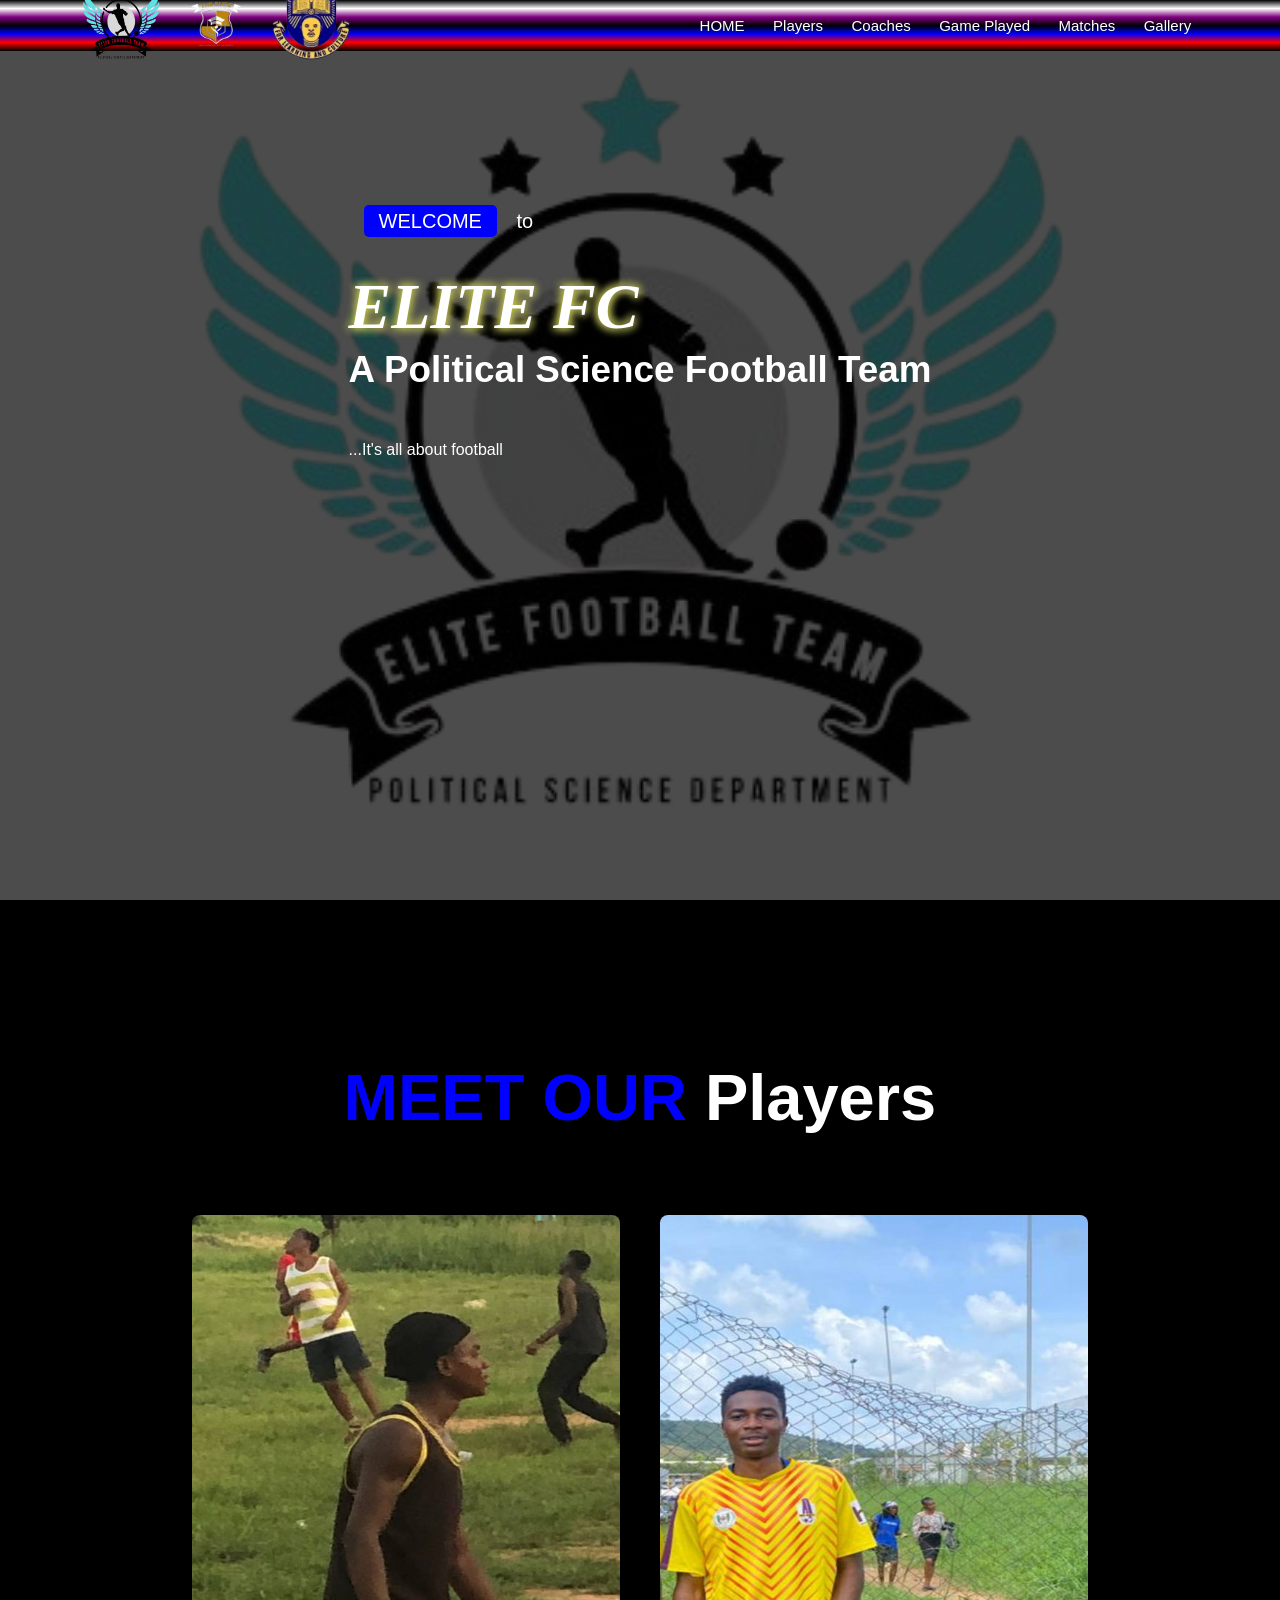
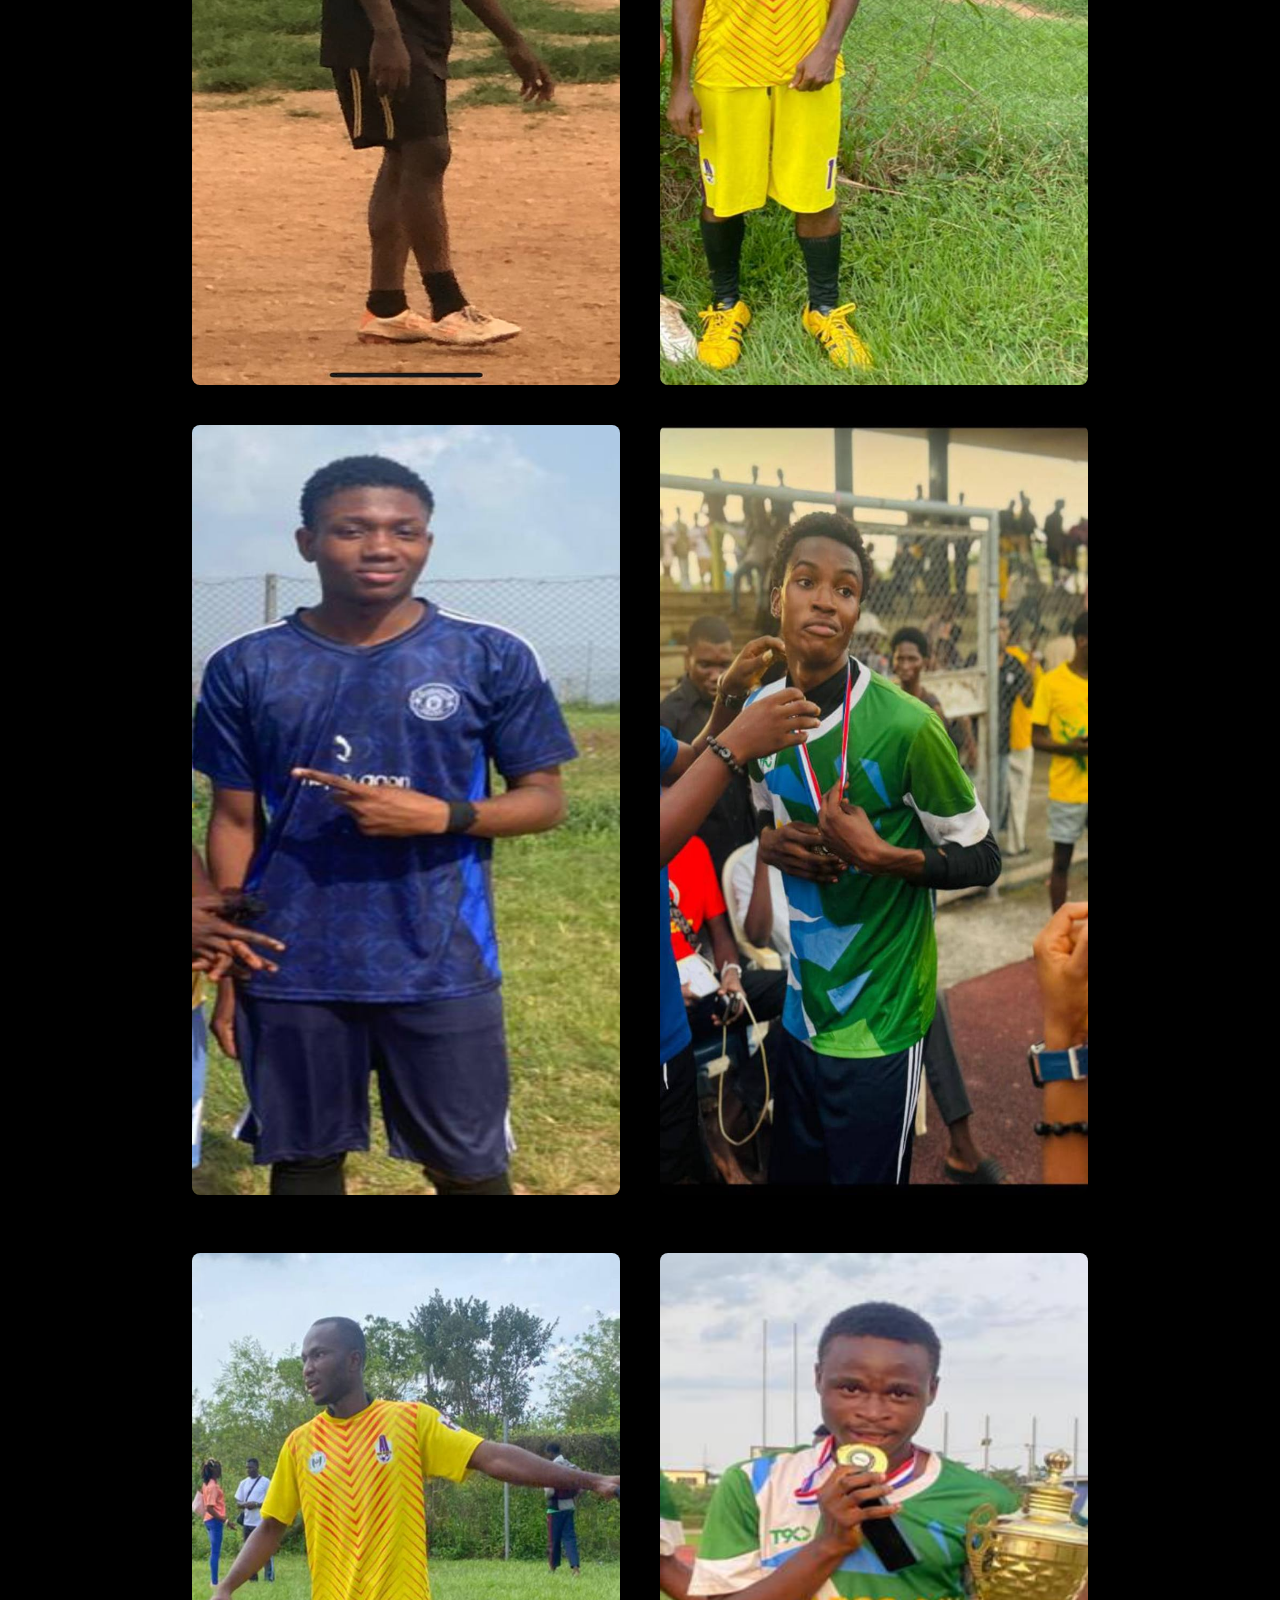
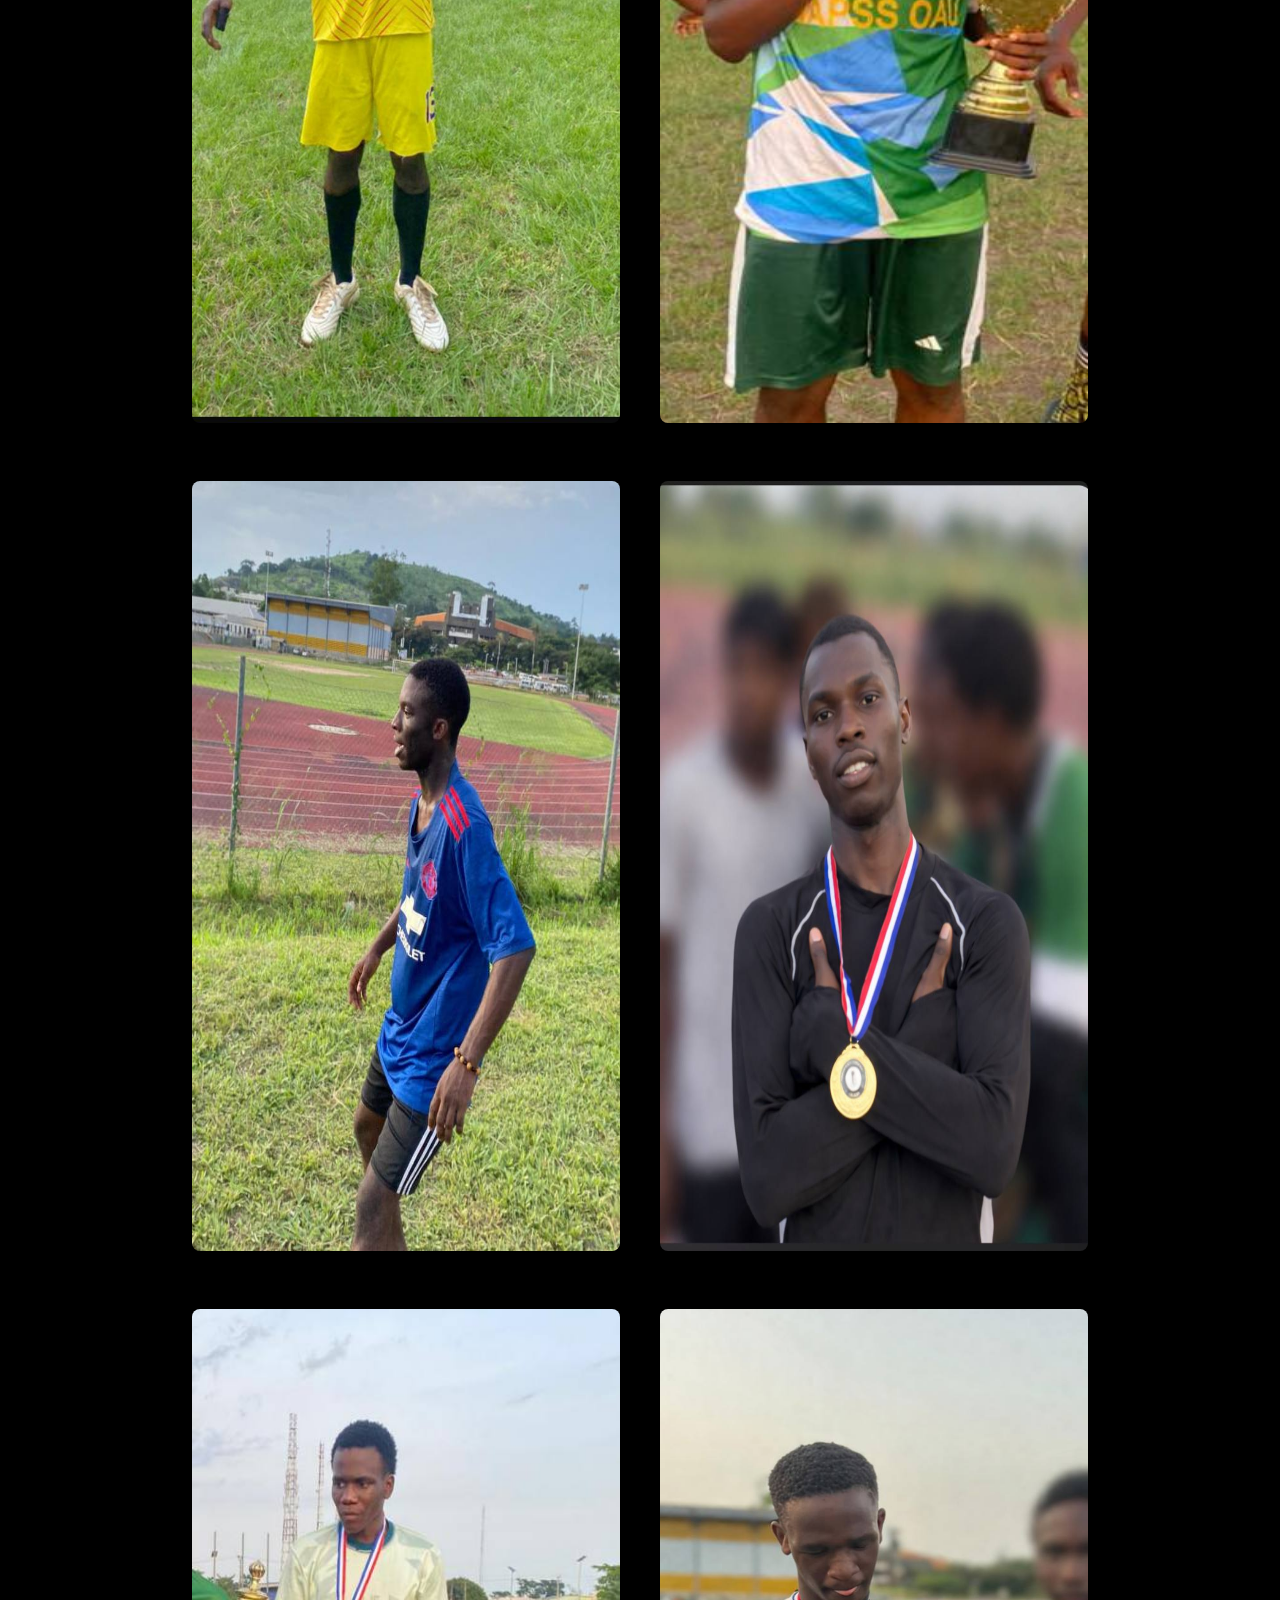
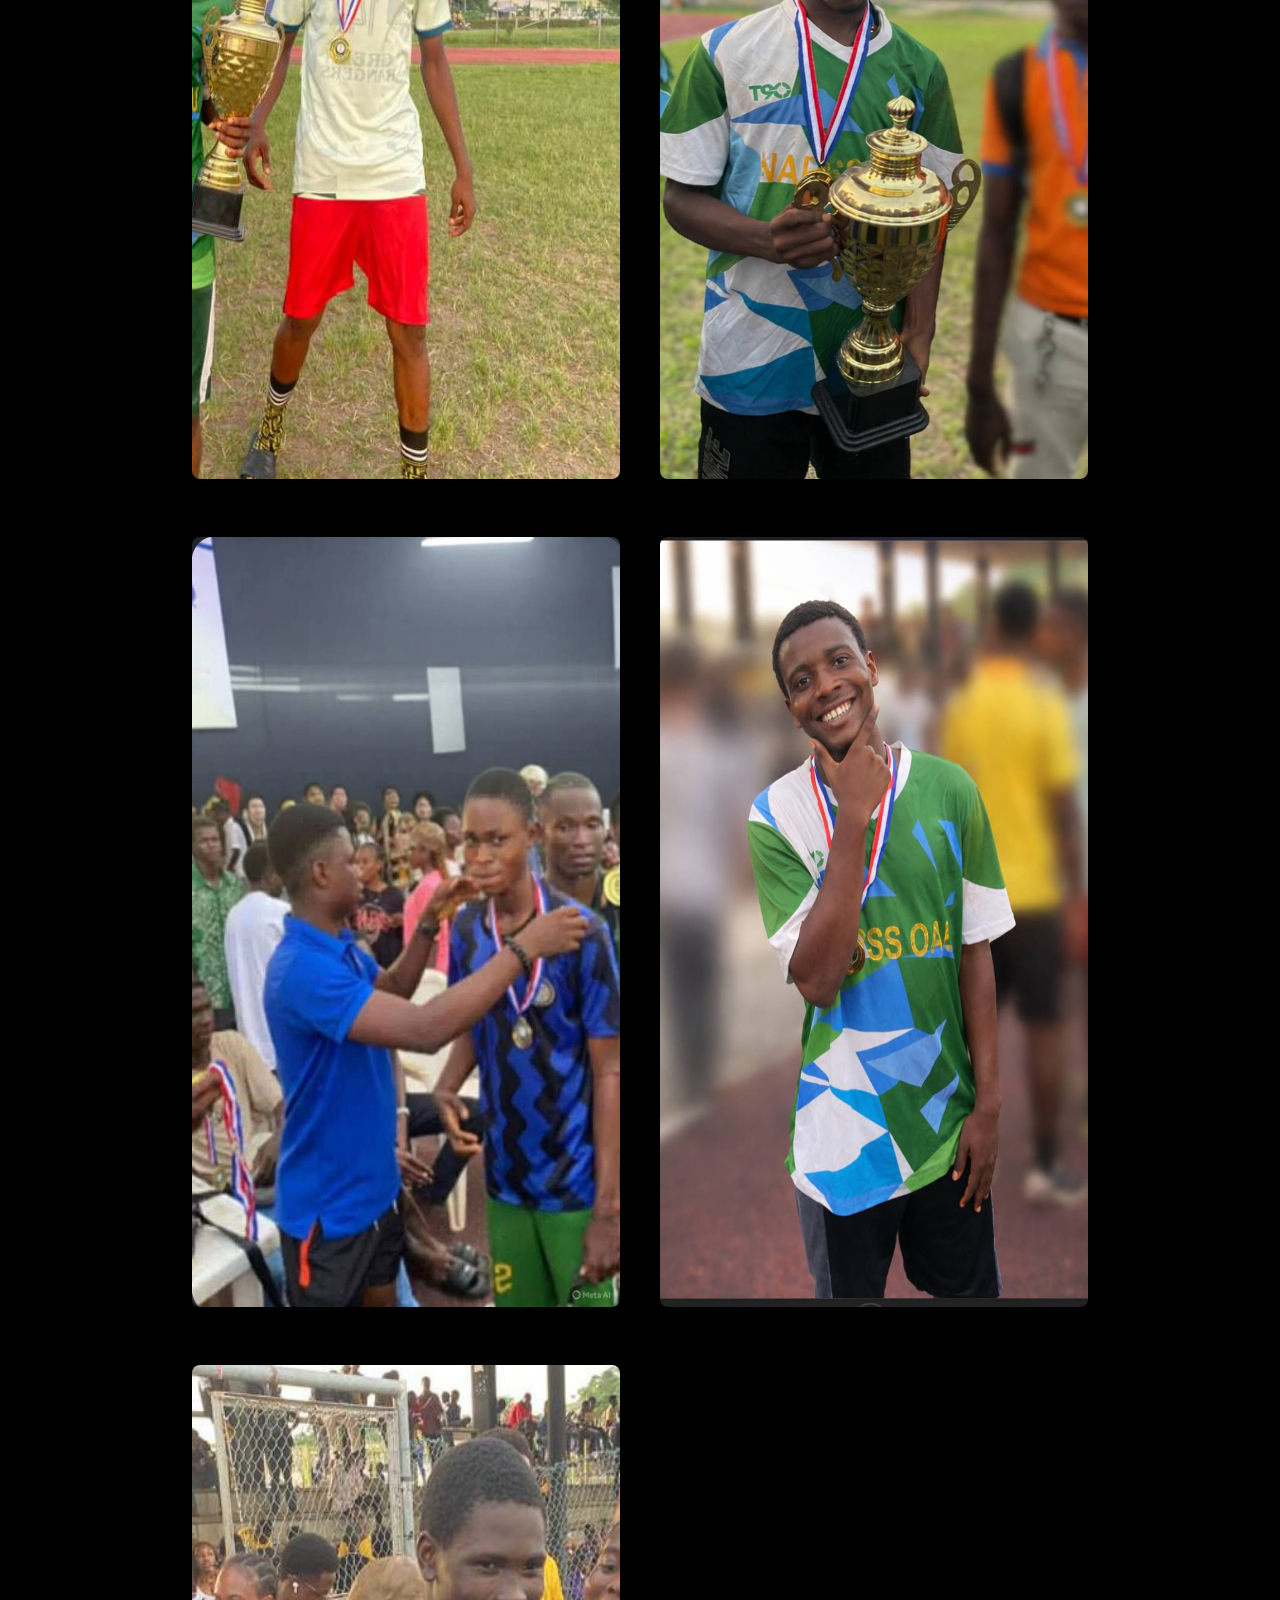
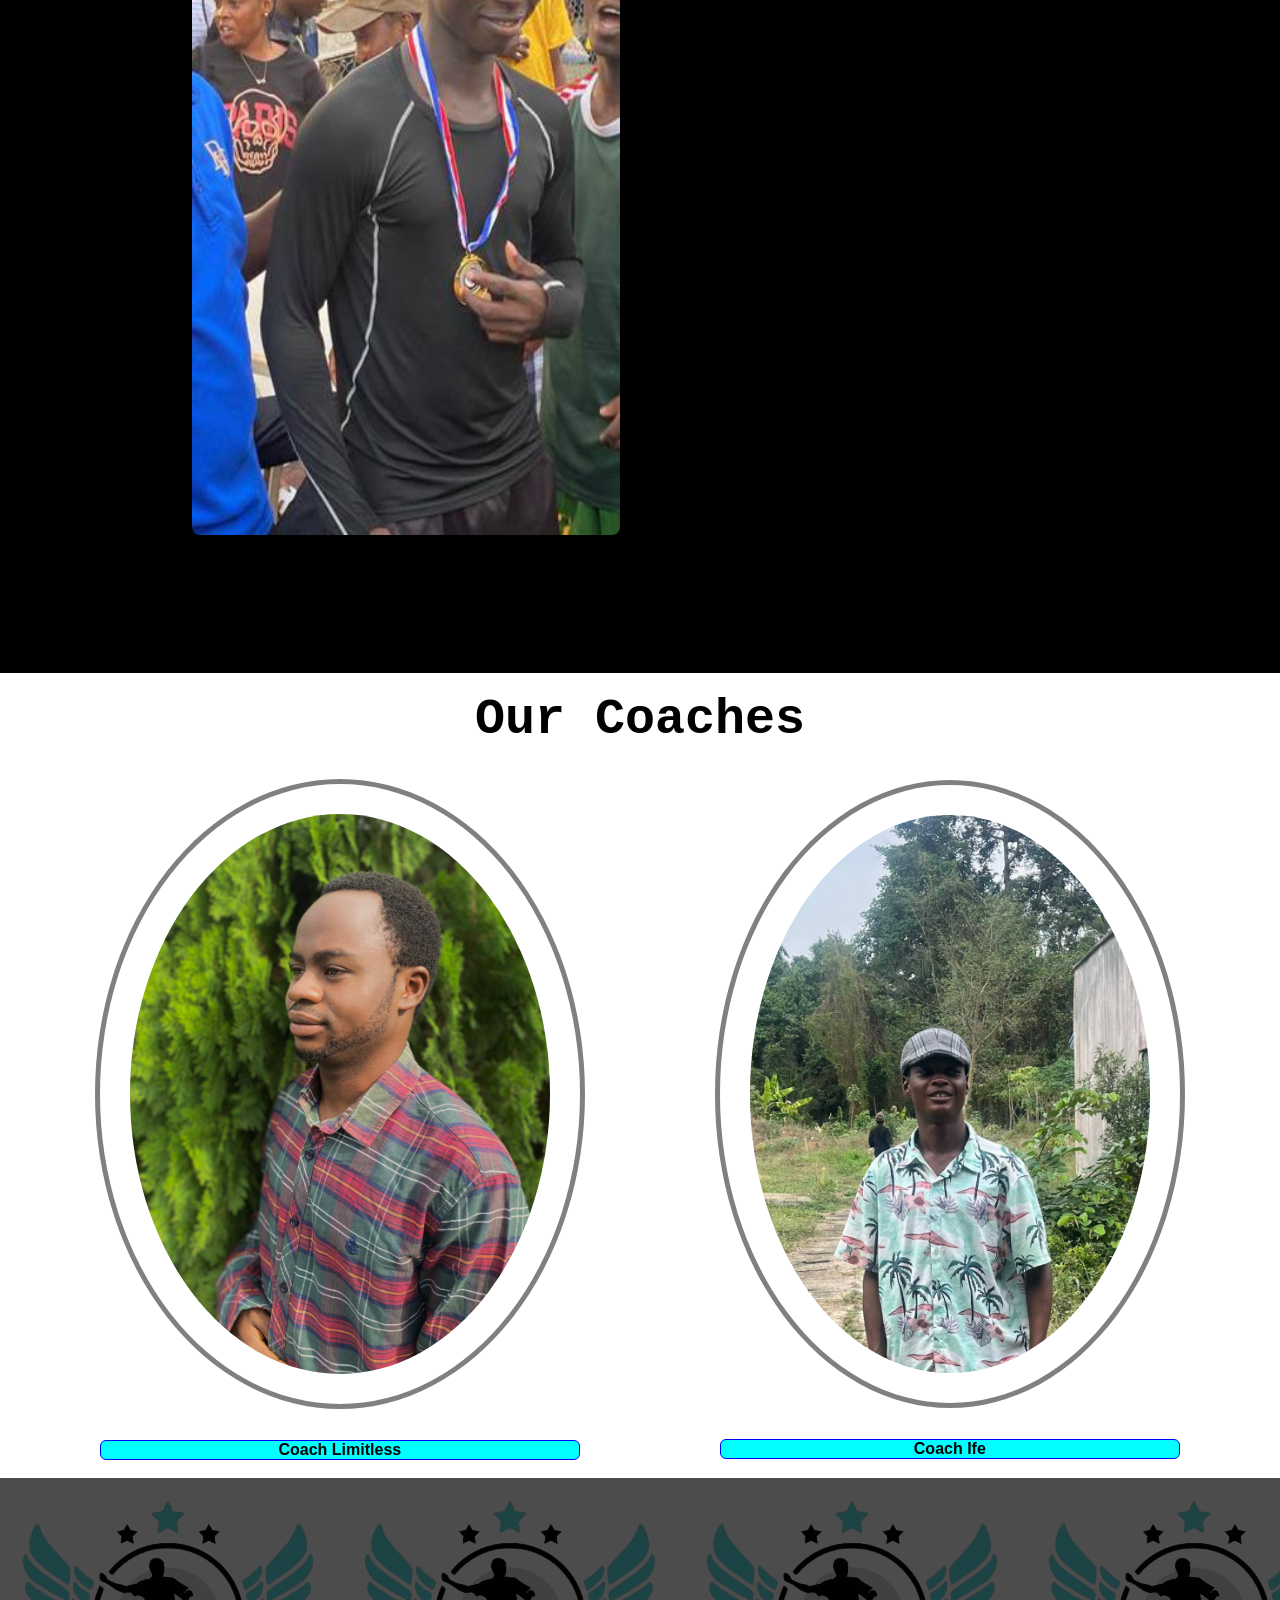
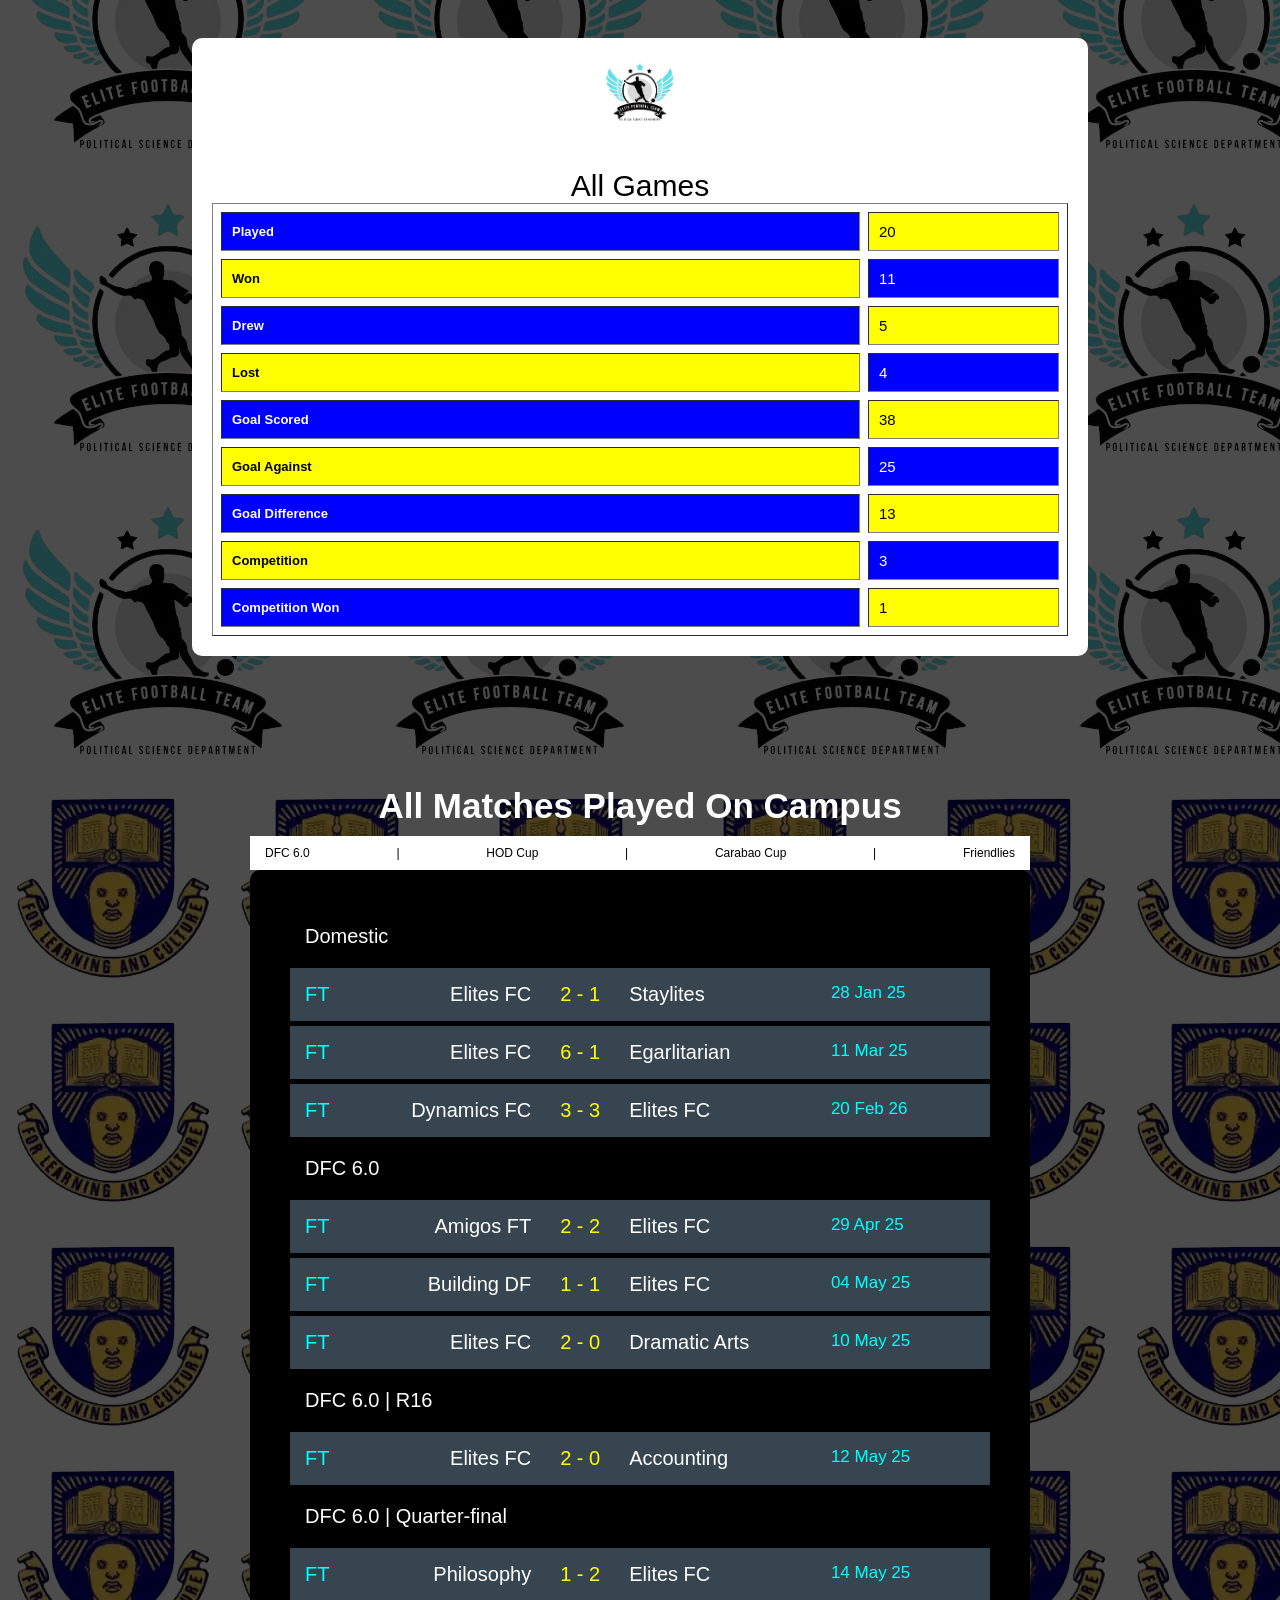
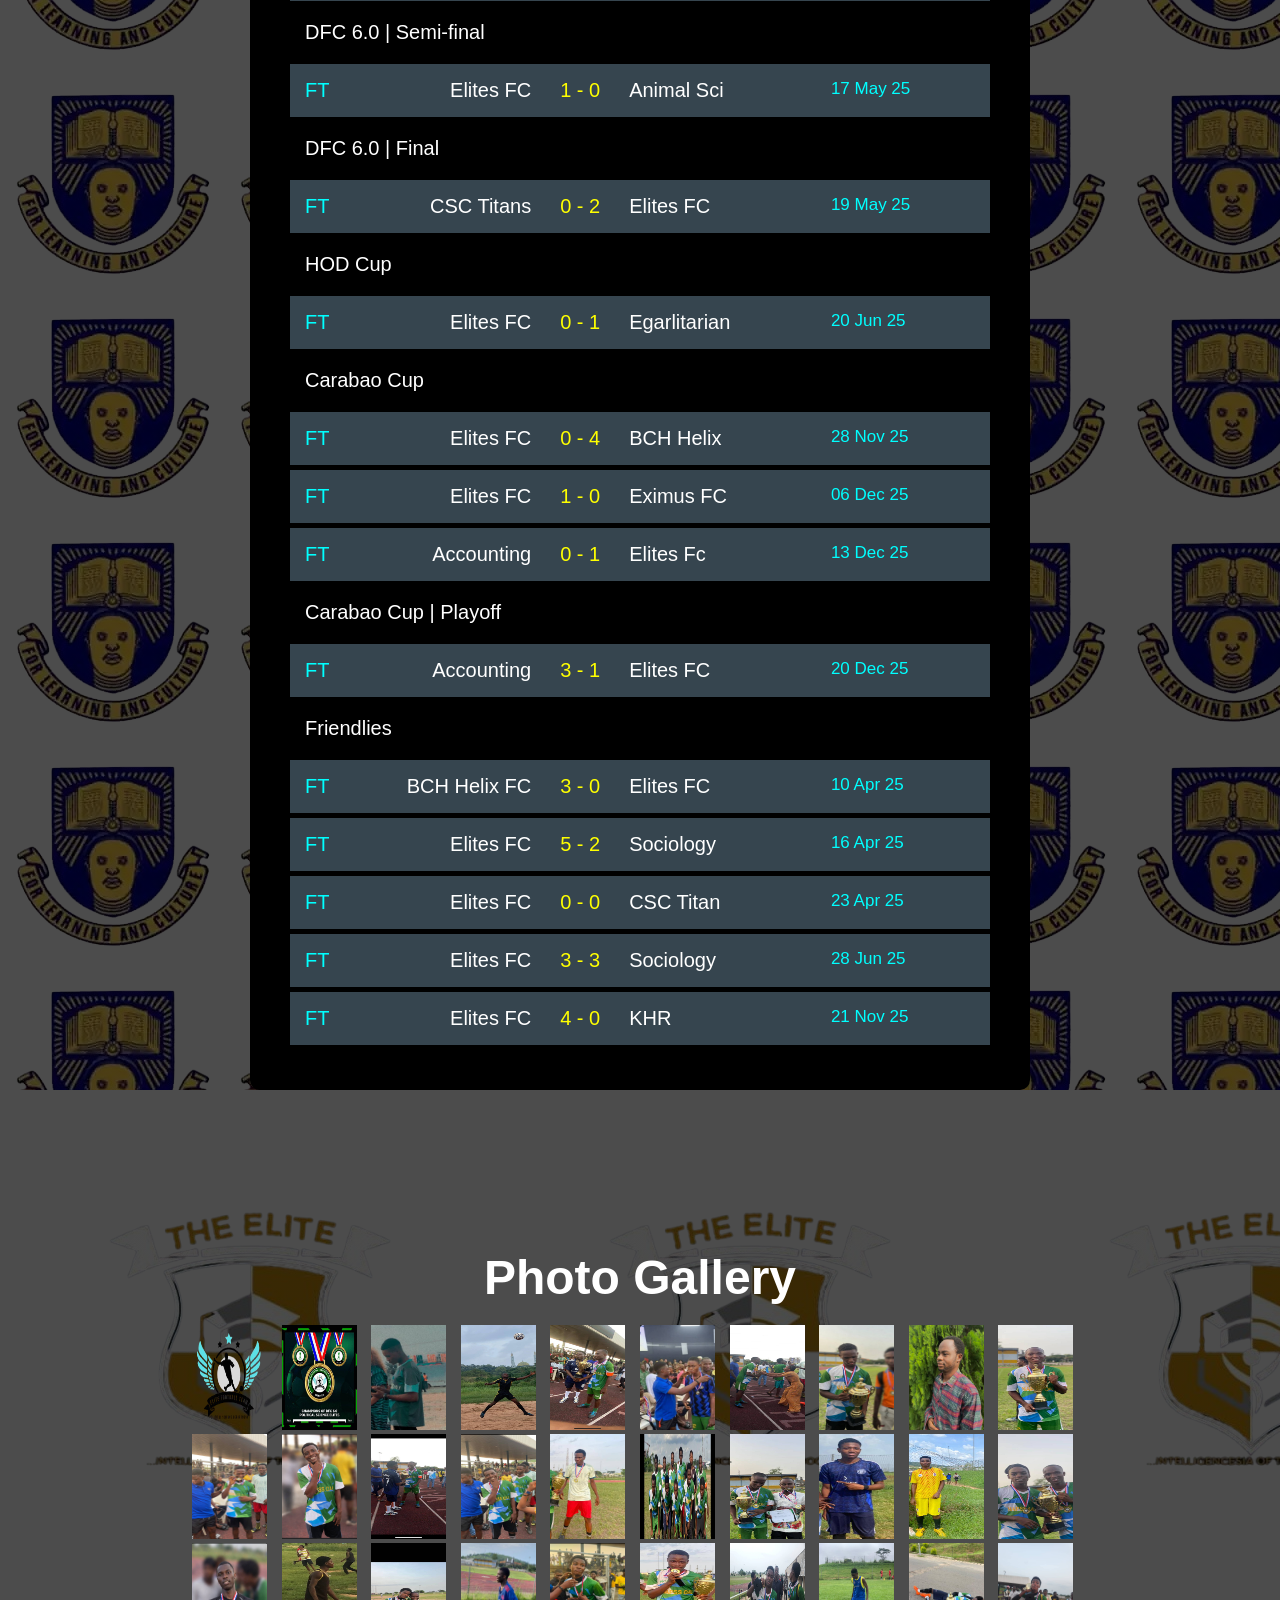
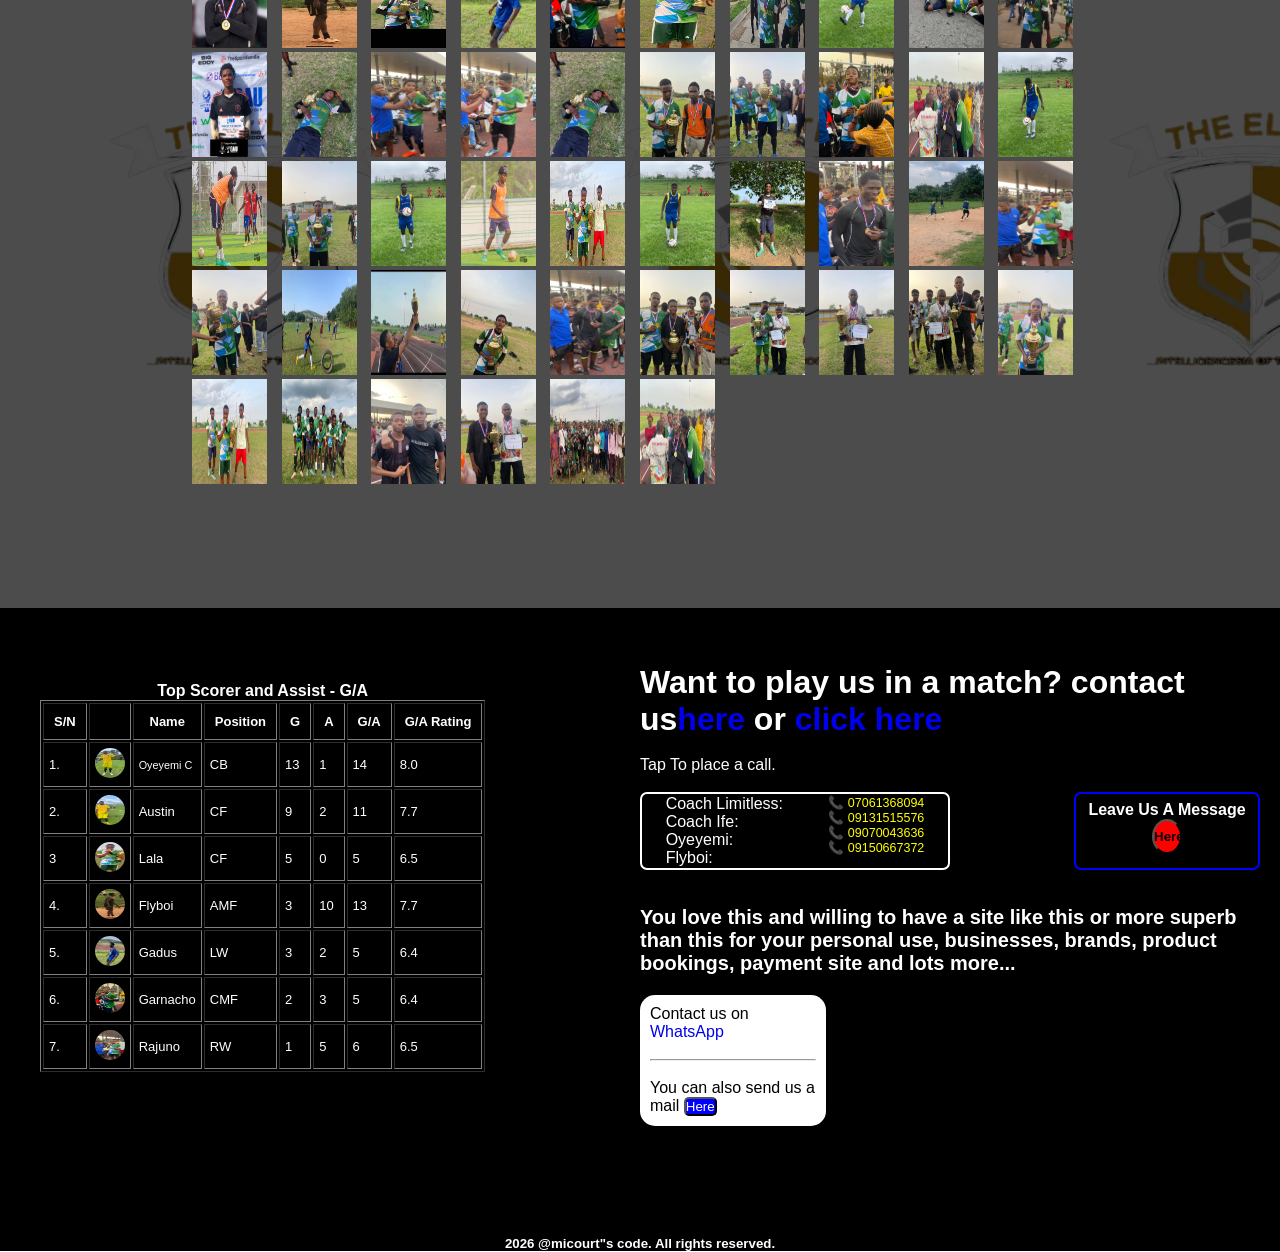
<file: index.html>
<!DOCTYPE html>
<html lang="en">
<head>
    <meta charset="UTF-8">
    <meta name="viewport" content="width=device-width, initial-scale=1.0">
    <title>Elite FC</title>
    <link rel="stylesheet" href="index.css">
      <link rel="icon" href="elite.logo.png" type="image/x-icon"> 
      <script async src="https://pagead2.googlesyndication.com/pagead/js/adsbygoogle.js?client=ca-pub-8526263059099252"
     crossorigin="anonymous"></script>
     <!-- Google Tag Manager -->
<script>(function(w,d,s,l,i){w[l]=w[l]||[];w[l].push({'gtm.start':
new Date().getTime(),event:'gtm.js'});var f=d.getElementsByTagName(s)[0],
j=d.createElement(s),dl=l!='dataLayer'?'&l='+l:'';j.async=true;j.src=
'https://www.googletagmanager.com/gtm.js?id='+i+dl;f.parentNode.insertBefore(j,f);
})(window,document,'script','dataLayer','GTM-WSQN59WC');</script>
<!-- End Google Tag Manager -->
</head>



<body>
    <!-- Google Tag Manager (noscript) -->
<noscript><iframe src="https://www.googletagmanager.com/ns.html?id=GTM-WSQN59WC"
height="0" width="0" style="display:none;visibility:hidden"></iframe></noscript>
<!-- End Google Tag Manager (noscript) -->
    <header class="nav">
            <a href=""><img src="elite.logo.png" alt="Elite Logo">
            <img src="pol logo.png" alt="POL Logo" >
            <img src="oau logo.png" alt="OAU Logo" > </a>
             <div class="menu-toggle" onclick="toggleMenu()" id="menutoggle">
    ☰
  </div>
            <div class="top-menu" id="top-menu">
                <a href="#home">HOME</a>
                <a href="#players" accesskey="p">Players</a>
                <a href="#coach">Coaches</a>
                <a href="#game">Game Played</a>
                <a href="#matches">Matches</a>
                <a href="#gallery">Gallery</a>
            </div>         
    </header>
    <section class="home" id="home">
        <div class="home-content">
            <div class="show">
                <span class="first"> WELCOME</span>
                <span class="second">to</span>
            </div>
            <h1>ELITE FC</h1>
            <h3><span>A Political Science Football Team</span></h3>
            <p>...It's all about football</p>
        </div>
    </section>

    <section class="players" id="players" role="region" aria-labelledby="players">
          <div class="text-title">
            <h2><span style="color: blue;"> MEET OUR </span>Players</h2>
          </div>
             <div class="players-content">
            <div class="row">
                <img src="fly.jpg" alt="FLYBOY">
                <div class="cover">
                    <h5>FLYBOI</h5>
                      <div class="h">
                     <div class="p">
                    <p>Position </p>
                    <P>Rating</P>
                    <p>MOTM</p>
                    <p>Appearances</p>
                     <p>Stronger Foot</p>
                     <p>Assists</p>
                      <p>Key Passes</p>
                      <p>Big Chances Created</p>
                      <p>Through Ball</p>
                      <p>Goals</p>
                      <p>Dribbles</p>
                             <p>Interceptions</p>
                      <p>Ball Recoveries</p>
                      <p>Pass Completion</p>
                      <p>Progressive Passes</p>
                      <p>Vision</p>
                      <p>Right</p>
                      <p>Left</p>
                      <p>Speed</p>
                      <p>Agility</p>
                      <p>Ball Control</p>
                       <p>Yellow</p>
                       <p>Red</p>
                      <p>Team Spirit</p>
                   </div>
                   <div class="w">
                    <p>AMF</p>
                    <p>7.5</p>
                    <p>2</p>
                    <p>20</p>
                    <p>RIGHT</p>
                    <p>10</p>
                    <p>7</p>
                    <p>3</p>
                     <p>51</p>
                      <p>3</p>
                      <p>9</p>
                      <p>15</p>
                      <p>8</p>
                      <p>63</p>
                      <p>10</p>
                      <p>63%</p>
                      <p>75</p>
                      <p>22</p>
                      <p>65</p>
                      <p>70</p>
                      <p>70</p>
                      <p>1</p>
                      <p>0</p>
                      <p>80</p>          
                   </div>
                  </div>                      
                </div>
            </div>
              <div class="row">
                <img src="ausin.jpg" alt="AUSTIN">
                <div class="cover">
                    <h5>AUSTIN</h5>
                     <div class="h">
                     <div class="p">
                        <p>Position</p>
                         <P>Rating</P>
                          <p>MOTM</p>
                    <p>Goals</p>
                    <p>Assists</p>
                    <p>Appearances</p>
                       <p>Shots On Target<</p>
                       <p>XG</p> 
                       <p>Conversion Rate</p>
                       <p>Big Chances Missed</p>
                       <p>Aerial Duel</p> 
                       <p>Pressure<</p>
                       <p>Stronger Foot</p>
                       <p>Speed</p> 
                       <p>Agility</p>
                       <p>Ball Control</p>
                       <p>Right</p> 
                       <p>Left</p>
                       <p>Heading Accuracy</p>
                        <p>Yellow</p>
                       <p>Red</p>
                       <p>Team Spirit</p> 
                   </div>
                   <div class="w">
                    <p>STRIKER</p>
                    <p>6.9</p>
                    <p>1</p>
                     <p>9</p>
                     <p>2</p>
                     <p>18</p>
                      <p>2</p>
                      <p>23</p>
                      <p>11</p>
                      <p>10</p>
                      <p>3</p>
                      <p>50</p>
                      <p>RIGHT</p>
                      <p>65</p>
                      <p>63</p>
                      <p>65</p>
                      <p>77</p>
                      <p>34</p>
                      <p>20</p>
                      <p>1</p>
                      <p>0</p>
                      <p>70</p>          
                   </div>
                  </div>
                         
                </div>
                   </div>
              <div class="row">
                <img src="ahmeed.jpg" alt="AHMEED">
                <div class="cover">
                      <h5>AHMEED</h5>
                  <div class="h">
                     <div class="p">
                        <p>Position</p>
                         <P>Rating</P>
                        <p>Appearances</p>
                      <p>Saves</p>
                      <p>Save %</p>
                      <p>Clean Sheets</p>
                      <p>Goal Conceded</p>
                      <p>PSxG</p>
                      <p>Distribution Accuracy</p>
                      <p>Cross Claimed</p>
                      <p>Dive</p>
                      <p>Team Spirit</p>
                   </div>
                   <div class="w">
                    <p>GK</p>
                    <p>7.9</p>
                    <p>15</p>
                     <p>28</p>
                      <p>81</p>
                      <p>5</p>
                      <p>17</p>
                      <p>6</p>
                      <p>55</p>
                      <p>26</p>
                      <p>70</p>
                      <p>85</p>          
                   </div>
                  </div>    
                </div>
                <br>
                   </div>
              <div class="row">
                <img src="gar.jpg" alt="GARNACHO">
                <div class="cover">
                    <h5>GARNACHO</h5>
                  <div class="h">
                     <div class="p">
                      <p>Position</p>
                       <P>Rating</P>
                        <p>MOTM</p>
                      <p>Tackles</p>
                      <p>Appearances</p>
                      <p>Goals</p>
                      <p>Assists</p>
                      <p>Interceptions</p>
                      <p>Ball Recoveries</p>
                      <p>Pass Completion</p>
                      <p>Progressive Passes</p>
                      <p>Duel Won</p>
                      <p>Fouls</p>
                      <p>Blocks</p>
                      <p>Press Resistance</p>
                        <p>Stronger Foot</p>
                       <p>Speed</p> 
                       <p>Agility</p>
                       <p>Ball Control</p>
                       <p>Right</p> 
                       <p>Left</p>
                       <p>Yellow</p>
                       <p>Red</p>
                       <p>Team Spirit</p>
                   </div>
                   <div class="w">
                     <p>CMF</p>
                     <p>7.7</p>
                     <p>2</p>
                      <p>11</p>
                      <p>16</p>
                      <p>2</p>
                      <p>3</p>
                      <p>7</p>
                      <p>56%</p>
                      <p>30</p>
                      <p>10</p>
                      <p>15</p> 
                    <p>6</p>
                      <p>5</p>
                      <p>50%</p>
                      <p>RIGHT</p> 
                      <p>75</p>
                      <p>65</p>
                      <p>56</p>
                      <p>76</p>
                      <p>30</p>
                      <p>2</p>
                      <p>0</p>
                      <p>83</p>           
                   </div>
                  </div>    
                </div>
                <br>
                   </div>
              <div class="row">
                <img src="me.jpg" alt="OYEYEMI">
                <div class="cover">
                      <h5>OYEYEMI</h5>
                  <div class="h">
                     <div class="p">
                      <p>Position</p>
                       <P>Rating</P>
                        <p>MOTM</p>
                      <p>Appearances</p>
                      <p>Tackles</p>
                      <p>Goals</p>
                      <p>Assists</p>
                      <p>Stronger Foot</p>
                      <p>Speed</p> 
                       <p>Agility</p>
                       <p>Ball Control</p>
                       <p>Right</p> 
                       <p>Left</p>
                       <p>Yellow</p>
                       <p>Red</p>
                      <p>Interceptions</p>
                      <p>Clearances</p>
                      <p>Blocks</p>
                      <p>Aerial Duel Won</p>
                      <p>Errors Leading to G</p>
                      <p>Duel Success Rate</p>
                      <p>Team Spirit</p>
                   </div>
                   <div class="w">
                     <p>CB</p>
                     <p>7.8</p>
                     <p>2</p>
                      <p>20</p>
                      <p>15</p>
                      <p>13</p>
                      <p>1</p>
                      <p>RIGHT</p>
                      <p>70</p>
                      <p>69</p>
                      <p>60</p> 
                         <p>79</p>
                      <p>50</p>
                      <p>0</p>
                      <p>0</p> 
                         <p>5</p>
                      <p>8</p>
                      <p>10</p>
                      <p>25</p> 
                         <p>2</p>
                      <p>80%</p>
                      <p>85</p>
                              
                   </div>
                  </div>    
                </div>
                <br>
                   </div>
              <div class="row">
                <img src="lala.jpg" alt="LALA">
                <div class="cover">
                    <h5>LALA</h5>
                  <div class="h">
                     <div class="p">
                            <p>Position</p>
                             <P>Rating</P>
                            <p>Appearances</p>
                    <p>Goals</p>
                    <p>Assists</p>
                       <p>Shots On Target<</p>
                       <p>XG<</p> 
                       <p>Conversion Rate</p>
                       <p>Big Chances Missed</p>
                       <p>Aerial Duel</p> 
                       <p>Pressure<</p>
                       <p>Stronger Foot</p>
                       <p>Speed</p> 
                       <p>Agility</p>
                       <p>Ball Control</p>
                       <p>Right</p> 
                       <p>Left</p>
                       <p>Heading Accuracy</p>
                        <p>Yellow</p>
                       <p>Red</p>
                       <p>Team Spirit</p> 
                   </div>
                   <div class="w">
                     <p>STRIKER</p>
                     <p>6.0</p>
                      <p>11</p>
                      <p>5</p>
                      <p>0</p>
                      <p>8</p>
                      <p>9</p>
                      <p>5</p>
                      <p>4</p>
                      <p>2</p> 
                        <p>55%</p>
                      <p>RIGHT</p>
                      <p>60</p>
                      <p>45</p>
                      <p>45</p>
                      <p>60</p>
                      <p>29</p>
                      <p>40</p>
                      <p>0</p>
                      <p>0</p>
                      <p>65</p>          
                   </div>
                  </div>    
                </div>
                <br>
                   </div>
                      <div class="row">
                <img src="gadus.jpg" alt="GADUS">
                <div class="cover">
                    <h5>GADUS</h5>
                  <div class="h">
                     <div class="p">
                      <p>Position</p>
                       <P>Rating</P>
                      <p>Appearances</p>
                      <p>Goals</p>
                      <p>Assists</p>
                      <p>XA</p>
                      <p>Successful Dribbles</p>
                      <p>Cross Accuracy</p>
                      <p>Key Passes</p>
                      <p>Progressive Carries</p>
                         <p>Chances Created</p>
                      <p>1v1</p>
                      <p>Defensive Contribution</p>
                      <p>Stronger Foot </p> 
                        <p>Speed</p> 
                       <p>Agility</p>
                       <p>Ball Control</p>
                       <p>Right</p> 
                       <p>Left</p>
                       <p>Heading Accuracy</p>
                        <p>Yellow</p>
                       <p>Red</p>
                       <p>Team Spirit</p>
                      <p></p>
                      <p></p>
                      <p></p> 
                   </div>
                   <div class="w">
                     <p>LW</p>
                     <p>5.5</p>
                      <p>15</p>
                      <p>3</p>
                      <p>2</p>
                      <p>15</p>
                      <p>15</p>
                      <p>10%</p>
                      <p>5</p>
                      <p>20%</p> 
                        <p>3</p>
                      <p>25%</p>
                      <p>15%</p>
                      <p>LEFT</p>
                      <p>50</p>
                      <p>50</p>
                      <p>53</p>
                      <p>10%</p>
                      <p>54%</p>
                        <p>5%</p>
                      <p>1</p>
                      <p>0</p>
                      <p>70</p>
                      <p></p>
                      <p></p>
                      <p></p>
                      <p></p>
                      <p></p>           
                   </div>
                  </div>    
                </div>
                <br>
                   </div>
                      <div class="row">
                <img src="dc.jpg" alt="DC">
                <div class="cover">
                    <h5>DC</h5>
                  <div class="h">
                     <div class="p">
                       <p>Position</p>
                        <P>Rating</P>
                       <p>Appearances</p>
                      <p>Tackles</p>
                      <p>Fouls</p>
                      <p>Stronger Foot</p>
                      <p>Speed</p> 
                       <p>Agility</p>
                       <p>Ball Control</p>
                       <p>Right</p> 
                       <p>Left</p>
                       <p>Yellow</p>
                       <p>Red</p>
                      <p>Interceptions</p>
                      <p>Clearances</p>
                      <p>Blocks</p>
                      <p>Aerial Duel Won</p>
                      <p>Errors Leading to G</p>
                      <p>Duel Success Rate</p>
                      <p>Team Spirit</p>
                   </div>
                   <div class="w">
                     <p>CB</p>
                     <p>6.9</p>
                      <p>10</p>
                      <p>10</p>
                      <p>8</p>
                      <p>RIGHT</p>
                      <p>60</p>
                      <p>50</p>
                      <p>40</p>
                      <p>60</p> 
                     <p>20</p>
                      <p>3</p>
                      <p>0</p>
                      <p>10</p>
                      <p>5</p>
                      <p>12</p>
                      <p>15</p>
                      <p>1</p>  
                      <p>45%</p>
                      <p>70</p>         
                   </div>
                  </div>    
                </div>
                <br>
                   </div>
                      <div class="row">
                <img src="sultan.jpg" alt="SULTAN">
                <div class="cover">
                    <h5>SULTAN</h5>
                  <div class="h">
                     <div class="p">
                        <p>Position</p>
                         <P>Rating</P>
                        <p>Appearances</p>
                      <p>Tackles</p>
                      <p>Interceptions</p>
                      <p>Ball Recoveries</p>
                      <p>Pass Completion</p>
                      <p>Progressive Passes</p>
                      <p>Duel Won</p>
                      <p>Fouls</p>
                      <p>Blocks</p>
                      <p>Press Resistance</p>
                        <p>Stronger Foot</p>
                       <p>Speed</p> 
                       <p>Agility</p>
                       <p>Ball Control</p>
                       <p>Right</p> 
                       <p>Left</p>
                       <p>Yellow</p>
                       <p>Red</p>
                       <p>Team Spirit</p>
                   </div>
                   <div class="w">
                     <p>DMF</p>
                     <p>6.9</p>
                      <p>13</p>
                      <p>20</p>
                      <p>15</p>
                      <p>6</p>
                      <p>40%</p>
                      <p>7</p>
                      <p>7</p>
                      <p>9</p>
                       <p>11</p>
                      <p>60%</p>
                      <p>RIGHT</p>
                      <p>50</p>
                      <p>55</p>
                      <p>53</p>
                      <p>60</p>
                      <p>25</p>  
                       <p>1</p>
                      <p>0</p>
                      <p>65</p>
                      <p></p>
                      <p></p>
                      <p></p>
                      <p></p>
                      <p></p>        
                   </div>
                  </div>    
                </div>
                <br>
                   </div>
                      <div class="row">
                <img src="raj.jpg" alt="RAJUNO">
                <div class="cover">
                    <h5>RAJUNO</h5>
                  <div class="h">
                     <div class="p">
                     <p>Position</p>
                      <P>Rating</P>
                      <p>Appearances</p>
                      <p>Goals</p>
                      <p>Assists</p>
                      <p>XA</p>
                      <p>Successful Dribbles</p>
                      <p>Cross Accuracy</p>
                      <p>Key Passes</p>
                      <p>Progressive Carries</p>
                         <p>Chances Created</p>
                      <p>1v1</p>
                      <p>Defensive Contribution</p>
                      <p>Stronger Foot </p> 
                        <p>Speed</p> 
                       <p>Agility</p>
                       <p>Ball Control</p>
                       <p>Right</p> 
                       <p>Left</p>
                       <p>Heading Accuracy</p>
                        <p>Yellow</p>
                       <p>Red</p>
                       <p>Team Spirit</p>
                   </div>
                   <div class="w">
                     <p>LW</p>
                     <p>7.0</p>
                      <p>16</p>
                      <p>1</p>
                      <p>5</p>
                      <p>15</p>
                      <p>62</p>
                      <p>40%</p>
                      <p>5</p>
                      <p>35%</p>
                          <p>4</p>
                      <p>53%</p>
                      <p>40%</p>
                      <p>RIGHT</p>
                      <p>60</p>
                      <p>65</p>
                      <p>63</p>
                      <p>70</p>
                      <p>35</p>      
                          <p>30</p>
                      <p>0</p>
                      <p>0</p>
                      <p>70</p>
                      <p></p>
                      <p></p>
                      <p></p>
                      <p></p>
                      <p></p>      
                   </div>
                  </div>    
                </div>
                <br>
                   </div>
                      <div class="row">
                <img src="oriyomi.jpg" alt="ORIYOMI">
                <div class="cover">
                    <h5>MR ORIYOMI</h5>
                  <div class="h">
                     <div class="p">
                          <p>Position</p>
                           <P>Rating</P>
                       <p>Appearances</p>
                      <p>Tackles</p>
                      <p>Fouls</p>
                      <p>Stronger Foot</p>
                      <p>Speed</p> 
                       <p>Agility</p>
                       <p>Ball Control</p>
                      <p>Crosses</p>
                      <p>Progressive Runs</p>
                       <p>Right</p> 
                       <p>Left</p>
                       <p>Yellow</p>
                       <p>Red</p>
                      <p>Interceptions</p>
                      <p>Clearances</p>
                      <p>Blocks</p>
                      <p>Aerial Duel Won</p>
                      <p>Errors Leading to G</p>
                      <p>Duel Success Rate</p>
                      <p>Team Spirit</p>
                      <p></p>
              
                   </div>
                   <div class="w">
                     <p>LB</p>
                     <p>5.0</p>
                      <p>2</p>
                      <p>8</p>
                      <p>2</p>
                      <p>LEFT</p>
                      <p>50</p>
                      <p>50</p>
                      <p>40</p>
                      <p>0</p> 
                       <p>30%</p>
                      <p>20</p>
                      <p>60</p>
                      <p>1</p>
                      <p>0</p>
                      <p>6</p>
                      <p>3</p>
                      <p>3</p>
                      <p>1</p> 
                       <p>1</p>
                      <p>10%</p>
                      <p>60</p>
                      <p></p>
                      <p></p>
                      <p></p>
                      <p></p>
                      <p></p>
                      <p></p>          
                   </div>
                  </div>    
                </div>
                <br>
                   </div>
                      <div class="row">
                <img src="segun.jpg" alt="SEGUN">
                <div class="cover">
                    <h5>SEGUN</h5>
                  <div class="h">
                     <div class="p">
                           <p>Position</p>
                            <P>Rating</P>
                       <p>Appearances</p>
                      <p>Tackles</p>
                      <p>Fouls</p>
                      <p>Stronger Foot</p>
                      <p>Speed</p> 
                       <p>Agility</p>
                       <p>Ball Control</p>
                      <p>Crosses</p>
                      <p>Progressive Runs</p>
                       <p>Right</p> 
                       <p>Left</p>
                       <p>Yellow</p>
                       <p>Red</p>
                      <p>Interceptions</p>
                      <p>Clearances</p>
                      <p>Blocks</p>
                      <p>Aerial Duel Won</p>
                      <p>Errors Leading to G</p>
                      <p>Duel Success Rate</p>
                      <p>Team Spirit</p>
                      <p></p>
              
                   </div>
                   <div class="w">
                     <p>LB</p>
                      <p>7.8</p>
                      <p>20</p>
                      <p>11</p>
                      <p>5</p>
                      <p>RIGHT</p>
                      <p>65</p>
                      <p>63</p>
                      <p>2</p>   
                        <p>12</p>
                      <p>67</p>
                      <p>25</p>
                      <p>1</p>
                      <p>0</p>
                      <p>5</p>
                      <p>7</p>
                      <p>22</p>
                      <p>12</p>
                        <p>1</p>
                      <p>45%</p>
                      <p>77</p>
                      <p></p>
                      <p></p>
                      <p></p>
                      <p></p>
                      <p></p>
                      <p></p>         
                   </div>
                  </div>    
                </div>
                <br>
                   </div>
                      <div class="row">
                <img src="ayo.jpg" alt="LASTBOY">
                <div class="cover">
                    <h5>LASTBOY</h5>
                  <div class="h">
                     <div class="p">
                      <p>Position</p>
                        <P>Rating</P>
                       <p>Appearances</p>
                      <p>Tackles</p>
                      <p>Fouls</p>
                      <p>Stronger Foot</p>
                      <p>Speed</p> 
                       <p>Agility</p>
                       <p>Ball Control</p>
                       <p>Right</p> 
                       <p>Left</p>
                       <p>Yellow</p>
                       <p>Red</p>
                      <p>Interceptions</p>
                      <p>Clearances</p>
                      <p>Blocks</p>
                      <p>Aerial Duel Won</p>
                      <p>Errors Leading to G</p>
                      <p>Duel Success Rate</p>
                      <p>Team Spirit</p>
                   </div>
                   <div class="w">
                     <p>CB</p>
                      <p>6.8</p>
                      <p>18</p>
                      <p>10</p>
                      <p>4</p>
                      <p>RIGHT</p>
                      <p>60</p>
                      <p>60</p>
                      <p>44</p> 
                        <p>60</p>
                      <p>20</p>
                      <p>1</p>
                      <p>0</p>
                      <p>8</p>
                      <p>10</p>
                      <p>17</p>
                      <p>2</p>
                      <p>2</p> 
                        <p>10%</p>
                      <p>70</p>
                      <p></p>
                      <p></p>
                      <p></p>
                      <p></p>
                      <p></p>
                      <p></p>
                      <p></p>          
                   </div>
                  </div>    
                </div>
                <br>
                   </div>
            </div>    
    </section>

    <section class="coach-content" id="coach">
         <h2>Our Coaches</h2><br><br>
        <div class="coaches">
            <div class="coach">
                <img src="sam.jpg" alt="Coach Sam" class="frame"><br><br>
                <h4>Coach Limitless</h4>
            </div><br><br><br><br><br>
            <div class="coach">
                <img src="ife2.jpg" alt="Coach Ife" class="frame"><br><br>
                <h4>Coach Ife</h4>
            </div>
        </div>
    </section>

    <section class="game" id="game">
        <div class="all">
      <div class="logo">     <img src="elite.logo.png" alt="Elite " ></div>
            <table class="table" border="1px" cellspacing="8" cellpadding="10px"> 
                <caption>All Games</caption><br>
                <tr style="background-color: blue; color: white;">
                    <th>Played</th>
                    <td style="background-color: yellow; color: black;">20</td>
                </tr>
                 <tr style="background-color: yellow; color: black;">
                    <th>Won</th>
                    <td style="background-color: blue; color: white;">11</td>
                </tr>
                  <tr style="background-color: blue; color: white;">
                    <th>Drew</th>
                     <td style="background-color: yellow; color: black;">5</td>
                </tr>
                 <tr style="background-color: yellow; color: black;">
                    <th>Lost</th>
                    <td style="background-color: blue; color: white;">4</td>
                </tr>
                  <tr style="background-color: blue; color: white;">
                    <th>Goal Scored</th>
                  <td style="background-color: yellow; color: black;">38</td>
                </tr>
                 <tr style="background-color: yellow; color: black;">
                    <th>Goal Against</th>
                    <td style="background-color: blue; color: white;">25</td>
                </tr>
                  <tr style="background-color: blue; color: white;">
                    <th>Goal Difference</th>
                   <td style="background-color: yellow; color: black;">13</td>
                </tr>
                  <tr style="background-color: yellow; color: black;">
                    <th>Competition</th>
                    <td style="background-color: blue; color: white;">3</td>
                </tr>
                  <tr style="background-color: blue; color: white;">
                    <th>Competition Won</th>
                   <td style="background-color: yellow; color: black;">1</td>
                </tr>
            </table>
        </div>
    </section>

    <section class="matches" id="matches">
        <h2 class="amp">All Matches Played On Campus</h2>
        <div class="select">
            <a href="#dfc">DFC 6.0</a>|
            <a href="#hod">HOD Cup</a>|
            <a href="#carabao">Carabao Cup</a>|
            <a href="#friend">Friendlies</a>
        </div>
        <div class="match">
            <div class="mat" style="background-color: black; "> 
            <span class="a1">
                <span class="a2" style="color: white;">
                    Domestic
                </span>
        </div>
        <div class="mat"> 
            <span class="a1">
                <span class="a2">
                    FT
                </span>
            </span>
            <span class="homes">Elites FC</span>
            <span class="score">2 - 1</span>
            <span class="away">Staylites</span>
            <span class="a8">
               28 Jan 25
            </span>
        </div>
            <a href="egar.html">  <div class="mat"> 
            <span class="a1">
                <span class="a2">
                    FT
                </span>
            </span>
             <span class="homes">Elites FC</span>
            <span class="score">6 - 1</span>
            <span class="away">Egarlitarian </span>
            <span class="a8">
                11 Mar 25
            </span>
        </div></a>
              <div class="mat"> 
            <span class="a1">
                <span class="a2">
                    FT
                </span>
            </span>
           <span class="homes">Dynamics FC</span>
            <span class="score">3 - 3</span>
            <span class="away">Elites FC</span>
            <span class="a8">
                20 Feb 26
            </span>
        </div>
           
          <div class="mat" id="dfc" style="background-color: black; "> 
            <span class="a1">
                <span class="a2" style="color: white;">
                    DFC 6.0
                </span>
        </div>
            <div class="mat"> 
            <span class="a1">
                <span class="a2">
                    FT
                </span>
            </span>
           <span class="homes">Amigos FT</span>
            <span class="score">2 - 2</span>
            <span class="away">Elites FC</span>
            <span class="a8">
                29 Apr 25
            </span>
        </div>
            <div class="mat"> 
            <span class="a1">
                <span class="a2">
                    FT
                </span>
            </span>
           <span class="homes">Building DF</span>
            <span class="score">1 - 1</span>
            <span class="away">Elites FC</span>
            <span class="a8">
                04 May 25
            </span>
        </div>
           <a href=""> <div class="mat"> 
            <span class="a1">
                <span class="a2">
                    FT
                </span>
            </span>
           <span class="homes">Elites FC</span>
            <span class="score">2 - 0</span>
            <span class="away">Dramatic Arts</span>
            <span class="a8">
                10 May 25
            </span>
        </div></a>
         <div class="mat" style="background-color: black; "> 
            <span class="a1">
                <span class="a2" style="color: white;">
                    DFC 6.0 | R16
                </span>
        </div>
         <a href="acc.html">   <div class="mat"> 
            <span class="a1">
                <span class="a2">
                    FT
                </span>
            </span>
           <span class="homes">Elites FC</span>
            <span class="score">2 - 0</span>
            <span class="away">Accounting</span>
            <span class="a8">
                12 May 25
            </span>
        </div></a>
         <div class="mat" style="background-color: black; "> 
            <span class="a1">
                <span class="a2" style="color: white;">
                    DFC 6.0 | Quarter-final
                </span>
        </div>
            <div class="mat"> 
            <span class="a1">
                <span class="a2">
                    FT
                </span>
            </span>
           <span class="homes">Philosophy</span>
            <span class="score">1 - 2</span>
            <span class="away">Elites FC</span>
            <span class="a8">
                14 May 25
            </span>
        </div>
         <div class="mat" style="background-color: black; "> 
            <span class="a1">
                <span class="a2" style="color: white;">
                    DFC 6.0 | Semi-final
                </span>
        </div>
            <div class="mat"> 
            <span class="a1">
                <span class="a2">
                    FT
                </span>
            </span>
           <span class="homes">Elites FC</span>
            <span class="score">1 - 0</span>
            <span class="away">Animal Sci</span>
            <span class="a8">
                17 May 25
            </span>
        </div>
         <div class="mat" style="background-color: black; "> 
            <span class="a1">
                <span class="a2" style="color: white;">
                    DFC 6.0 | Final
                </span>
        </div>
       <a href="csc.html">  <div class="mat"> 
            <span class="a1">
                <span class="a2">
                    FT
                </span>
            </span>
           <span class="homes">CSC Titans </span>
            <span class="score">0 - 2</span>
            <span class="away">Elites FC</span>
            <span class="a8">
                19 May 25
            </span>
        </div></a>
         <div class="mat" id="hod" style="background-color: black; "> 
            <span class="a1">
                <span class="a2" style="color: white;">
                    HOD Cup
                </span>
        </div>
          <a href="egar.html">  <div class="mat"> 
            <span class="a1">
                <span class="a2">
                    FT
                </span>
            </span>
           <span class="homes">Elites FC</span>
            <span class="score">0 - 1</span>
            <span class="away">Egarlitarian </span>
            <span class="a8">
                20 Jun 25
            </span>
        </div></a>
         <div class="mat" id="carabao" style="background-color: black; "> 
            <span class="a1">
                <span class="a2" style="color: white;">
                  Carabao Cup
                </span>
        </div>
          <a href="bch.html">  <div class="mat"> 
            <span class="a1">
                <span class="a2">
                    FT
                </span>
            </span>
           <span class="homes">Elites FC</span>
            <span class="score">0 - 4</span>
            <span class="away">BCH Helix</span>
            <span class="a8">
                28 Nov 25
            </span>
        </div></a>
          <div class="mat"> 
            <span class="a1">
                <span class="a2">
                    FT
                </span>
            </span>
           <span class="homes">Elites FC</span>
            <span class="score">1 - 0</span>
            <span class="away">Eximus FC</span>
            <span class="a8">
                06  Dec 25
            </span>
        </div>
        <a href="acc.html">  <div class="mat"> 
            <span class="a1">
                <span class="a2">
                    FT
                </span>
            </span>
           <span class="homes">Accounting</span>
            <span class="score">0 - 1</span>
            <span class="away">Elites Fc</span>
            <span class="a8">
                13 Dec 25
                        </span>
        </div></a>
        <div class="mat" id="carabao" style="background-color: black; "> 
            <span class="a1">
                <span class="a2" style="color: white;">
                  Carabao Cup | Playoff
                </span>
        </div>
     <a href="acc.html">     <div class="mat"> 
            <span class="a1">
                <span class="a2">
                    FT
                </span>
            </span>
           <span class="homes">Accounting</span>
            <span class="score">3 - 1</span>
            <span class="away">Elites FC</span>
            <span class="a8">
                20 Dec 25
            </span>
        </div></a>
          <div class="mat" style="background-color: black; "> 
            <span class="a1">
                <span class="a2" id="friend" style="color: white;">
                Friendlies
                </span>
        </div>
           <a href="bch.html"> <div class="mat"> 
            <span class="a1">
                <span class="a2">
                    FT
                </span>
            </span>
           <span class="homes">BCH Helix FC</span>
            <span class="score">3 - 0</span>
            <span class="away">Elites FC</span>
            <span class="a8">
                10 Apr 25
            </span>
        </div></a>
     <a href="soc.html">    <div class="mat"> 
            <span class="a1">
                <span class="a2">
                    FT
                </span>
            </span>
           <span class="homes">Elites FC</span>
            <span class="score">5 - 2</span>
            <span class="away">Sociology</span>
            <span class="a8">
                16 Apr 25
            </span>
        </div></a>
      <a href="csc.html">   <div class="mat"> 
            <span class="a1">
                <span class="a2">
                    FT
                </span>
            </span>
           <span class="homes">Elites FC</span>
            <span class="score">0 - 0</span>
            <span class="away">CSC Titan</span>
            <span class="a8">
                23 Apr 25 
            </span>
        </div></a>
         <a href="soc.html"><div class="mat"> 
            <span class="a1">
                <span class="a2">
                    FT
                </span>
            </span>
           <span class="homes">Elites FC</span>
            <span class="score">3 - 3</span>
            <span class="away">Sociology</span>
            <span class="a8">
                28 Jun 25
            </span>
        </div></a>
         <div class="mat"> 
            <span class="a1">
                <span class="a2">
                    FT
                </span>
            </span>
           <span class="homes">Elites FC</span>
            <span class="score">4 - 0</span>
            <span class="away">KHR</span>
            <span class="a8">
                21 Nov 25
            </span>
        </div>
    </div>
    </section>

    <section class="gallery" id="gallery">
        <h3>Photo Gallery</h3>
        <div class="galle">
            <div class="gal">
                <a href="elite.logo.png"><img src="elite.logo.png" alt=""></a>
            </div>
             <div class="gal">
                <a href="dfc.jpg"><img src="dfc.jpg" alt=""></a>
            </div>
            <div class="gal">
                <a href="ife.jpg"><img src="ife.jpg" alt=""></a>
            </div>
            <div class="gal">
                <a href="me2.jpg"><img src="me2.jpg" alt=""></a>
            </div>
            <div class="gal">
                <a href="me3.jpg"><img src="me3.jpg" alt=""></a>
            </div>
            <div class="gal">
                <a href="oriyomi.jpg"><img src="oriyomi.jpg" alt=""></a>
            </div>
            <div class="gal">
                <a href="me4.jpg"><img src="me4.jpg" alt=""></a>
            </div>
            <div class="gal">
                <a href="raj.jpg"><img src="raj.jpg" alt=""></a>
            </div>
            <div class="gal">
                <a href="sam.jpg"><img src="sam.jpg" alt=""></a>
            </div>
            <div class="gal">
                <a href="me5"><img src="me5.jpg" alt=""></a>
            </div>
            <div class="gal">
                <a href="raj2.jpg"><img src="raj2.jpg" alt=""></a>
            </div>
            <div class="gal">
                <a href="segun.jpg"><img src="segun.jpg" alt=""></a>
            </div>
            <div class="gal">
                <a href="me6.jpg"><img src="me6.jpg" alt=""></a>
            </div>
            <div class="gal">
                <a href="segun2.jpg"><img src="segun2.jpg" alt=""></a>
            </div>
            <div class="gal">
                <a href="sultan.jpg"><img src="sultan.jpg" alt=""></a>
            </div>
            <div class="gal">
                <a href="team2.jpg"><img src="team2.jpg" alt=""></a>
            </div>
            <div class="gal">
                <a href="mecoach.jpg"><img src="mecoach.jpg" alt=""></a>
            </div>
               <div class="gal">
                <a href="ahmeed.jpg"><img src="ahmeed.jpg" alt=""></a>
            </div>
            <div class="gal">
                <a href="ausin.jpg"><img src="ausin.jpg" alt=""></a>
            </div>
            <div class="gal">
                <a href="mefly.jpg"><img src="mefly.jpg" alt=""></a>
            </div>
            <div class="gal">
                <a href="dc.jpg"><img src="dc.jpg" alt=""></a>
            </div>
            <div class="gal">
                <a href="fly.jpg"><img src="fly.jpg" alt=""></a>
            </div>
            <div class="gal">
                <a href="megar.jpg"><img src="megar.jpg" alt=""></a>
            </div>
            <div class="gal">
                <a href="gar.jpg"><img src="gadus.jpg" alt=""></a>
            </div>
            <div class="gal">
                <a href="gar.jpg"><img src="gar.jpg" alt=""></a>
            </div>
            <div class="gal">
                <a href="lala.jpg"><img src="lala.jpg" alt=""></a>
            </div>
            <div class="gal">
                <a href="1.jpg"><img src="1.jpg" alt=""></a>
            </div>
            <div class="gal">
                <a href="10.jpg"><img src="10.jpg" alt=""></a>
            </div>
            <div class="gal">
                <a href="11.jpg"><img src="11.jpg" alt=""></a>
            </div>
            <div class="gal">
                <a href="111.jpg"><img src="111.jpg" alt=""></a>
            </div>
            <div class="gal">
                <a href="2.jpg"><img src="2.jpg" alt=""></a>
            </div>
            <div class="gal">
                <a href="22.jpg"><img src="22.jpg" alt=""></a>
            </div>
            <div class="gal">
                <a href="222.jpg"><img src="222.jpg" alt=""></a>
            </div>
            <div class="gal">
                <a href="3.jpg"><img src="3.jpg" alt=""></a>
            </div>
            <div class="gal">
                <a href="33.jpg"><img src="22.jpg" alt=""></a>
            </div>
            <div class="gal">
                <a href="333.jpg"><img src="333.jpg" alt=""></a>
            </div>
            <div class="gal">
                <a href="4.jpg"><img src="4.jpg" alt=""></a>
            </div>
            <div class="gal">
                <a href="44.jpg"><img src="44.jpg" alt=""></a>
            </div>
            <div class="gal">
                <a href="444.jpg"><img src="444.jpg" alt=""></a>
            </div>
            <div class="gal">
                <a href="5.jpg"><img src="5.jpg" alt=""></a>
            </div>
            <div class="gal">
                <a href="55.jpg"><img src="55.jpg" alt=""></a>
            </div>
            <div class="gal">
                <a href="555.jpg"><img src="555.jpg" alt=""></a>
            </div>
            <div class="gal">
                <a href="6.jpg"><img src="6.jpg" alt=""></a>
            </div>
            <div class="gal">
                <a href="66.jpg"><img src="66.jpg" alt=""></a>
            </div>
            <div class="gal">
                <a href="666.jpg"><img src="666.jpg" alt=""></a>
            </div>
            <div class="gal">
                <a href="7.jpg"><img src="7.jpg" alt=""></a>
            </div>
            <div class="gal">
                <a href="77.jpg"><img src="77.jpg" alt=""></a>
            </div>
            <div class="gal">
                <a href="ayo.jpg"><img src="ayo.jpg" alt=""></a>
            </div>
            <div class="gal">
                <a href="8.jpg"><img src="8.jpg" alt=""></a>
            </div>
            <div class="gal">
                <a href="88.jpg"><img src="88.jpg" alt=""></a>
            </div>
            <div class="gal">
                <a href="888.jpg"><img src="888.jpg" alt=""></a>
            </div>
            <div class="gal">
                <a href="9.jpg"><img src="9.jpg" alt=""></a>
            </div>
            <div class="gal">
                <a href="99.jpg"><img src="99.jpg" alt=""></a>
            </div>
            <div class="gal">
                  <a href="777.jpg"><img src="777.jpg" alt=""></a>
            </div>
            <div class="gal">
                <a href="a1.jpg"><img src="a1.jpg" alt=""></a>
            </div>
            <div class="gal">
                <a href="a2.jpg"><img src="a2.jpg" alt=""></a>
            </div>
            <div class="gal">
                <a href="a3.jpg"><img src="a3.jpg" alt=""></a>
            </div>
            <div class="gal">
                <a href="b2.jpg"><img src="b1.jpg" alt=""></a>
            </div>
            <div class="gal">
                <a href="b3.jpg"><img src="b3.jpg" alt=""></a>
            </div>
            <div class="gal">
                <a href="c1.jpg"><img src="c1.jpg" alt=""></a>
            </div>
            <div class="gal">
                <a href="c2.jpg"><img src="c2.jpg" alt=""></a>
            </div>
            <div class="gal">
                <a href="c3.jpg"><img src="c3.jpg" alt=""></a>
            </div>
            <div class="gal">
                <a href="d1.jpg"><img src="d1.jpg" alt=""></a>
            </div>
            <div class="gal">
                <a href="d2.jpg"><img src="d2.jpg" alt=""></a>
            </div>
            <div class="gal">
                <a href="d3.jpg"><img src="d3.jpg" alt=""></a>
            </div>
            <div class="gal">
                <a href="e1.jpg"><img src="e1.jpg" alt=""></a>
            </div>
        </div>
    </section>
    <footer class="foote">
        <div class="footer">
      <div class="goal">
        <table class="tables" border="1px">
            <caption><b>Top Scorer and Assist - G/A</b></caption>
            <tr>
                <th>S/N</th>
                <th></th>
                <th>Name</th>
                <th>Position</th>
                <th>G</th>
                <th>A</th>
                <th>G/A</th>
                <th>G/A Rating</th>
            </tr>

            <tr>
                <td>1.</td>
                <td><img src="me.jpg" alt=""></td>
                <td><small>Oyeyemi C</small></td>
                <td>CB</td>
                <td>13</td>
                <td>1</td>
                <td>14</td>
                <td>8.0</td>
            </tr>

            <tr>
                <td>2.</td>
                <td><img src="ausin.jpg" alt=""></td>
                <td>Austin</td>
                <td>CF</td>
                <td>9</td>
                <td>2</td>
                <td>11</td>
                <td>7.7</td>
            </tr>

            <tr>
                <td>3</td>
                <td><img src="lala.jpg" alt=""></td>
                <td>Lala</td>
                <td>CF</td>
                <td>5</td>
                <td>0</td>
                <td>5</td>
                <td>6.5</td>
            </tr>

              <tr>
                <td>4.</td>
                <td><img src="fly.jpg" alt=""></td>
                <td>Flyboi</td>
                <td>AMF</td>
                <td>3</td>
                <td>10</td>
                <td>13</td>
                <td>7.7</td>
            </tr>
            
            <tr>
                <td>5.</td>
                <td><img src="gadus.jpg" alt=""></td>
                <td>Gadus</td>
                <td>LW</td>
                <td>3</td>
                <td>2</td>
                <td>5</td>
                <td>6.4</td>
            </tr>
            <tr>
                <td>6.</td>
                <td><img src="gar.jpg" alt=""></td>
                <td>Garnacho</td>
                <td>CMF</td>
                <td>2</td>
                <td>3</td>
                <td>5</td>
                <td>6.4</td>
            </tr>

            <tr>
                <td>7.</td>
                <td><img src="raj2.jpg" alt=""></td>
                <td>Rajuno</td>
                <td>RW</td>
                <td>1</td>
                <td>5</td>
                <td>6</td>
                <td>6.5</td>
            </tr> 
        </table>
      </div>

      <div class="info">
        <br><br>
        <h1><b>Want to play us in a match? contact us<a href="https://wa.me/2347061368094">here </a>  or <a href="https://wa.me/2348129810981">click here</a></b></h1>
        <br>
        <p>Tap To place a call.</p>
        <br>
        <div class="tcon">
              <div class="con">
        <div class="cn">
        <p>Coach Limitless: </p>
        <p>Coach Ife: </p>
        <p>Oyeyemi: </p>
        <p>Flyboi: </p>
        </div>
        <div class="cn" style="font-size: 12.5px;">
           <p><a href="tel:+2347061368094"> 📞 07061368094</a></p>
           <p><a href="tel:+2349131515576"> 📞 09131515576</a></p>
           <p><a href="tel:+2349070043636"> 📞 09070043636</a></p>
           <p><a href="tel:+2349150667372"> 📞 09150667372</a></p>     
        </div>
      </div>
      <div class="form">
       <b> Leave Us A Message</b>
       <br>
      <a href="form.html"> <button class="fo"><b>Here</b></button></a>
      </div>
        </div>
        <br><br>
         <div class="ads">
        <h3>You love this and willing to have a site like this or more superb than this for your personal use, 
            businesses, brands, product bookings, payment site and lots more...</h3>
      </div>
      <div class="conme">
         <p>Contact us on <a href="https://wa.me/2349036983311">WhatsApp</a></p>
        <br> <hr><br>
      <p>You can also send us a mail <button class="bt" style="background-color: blue;" 
      type="submit" onclick="window.open('mailto:adeshinaoyeyemi169@gmail.com?subject=Connecting With You X Micourts Code&body=Hi%20,%20Micourt%20I%20would%20love%20to%20have%20a%20webite%20for')">Here</button></p>
      </div>
      </div>
      </div>
     <br><br><br><br><br>
      <h5>2026 @micourt"s code. All rights reserved.</h5>
    </footer>
    <script src="script.js"></script>
</body>
</html>
</file>
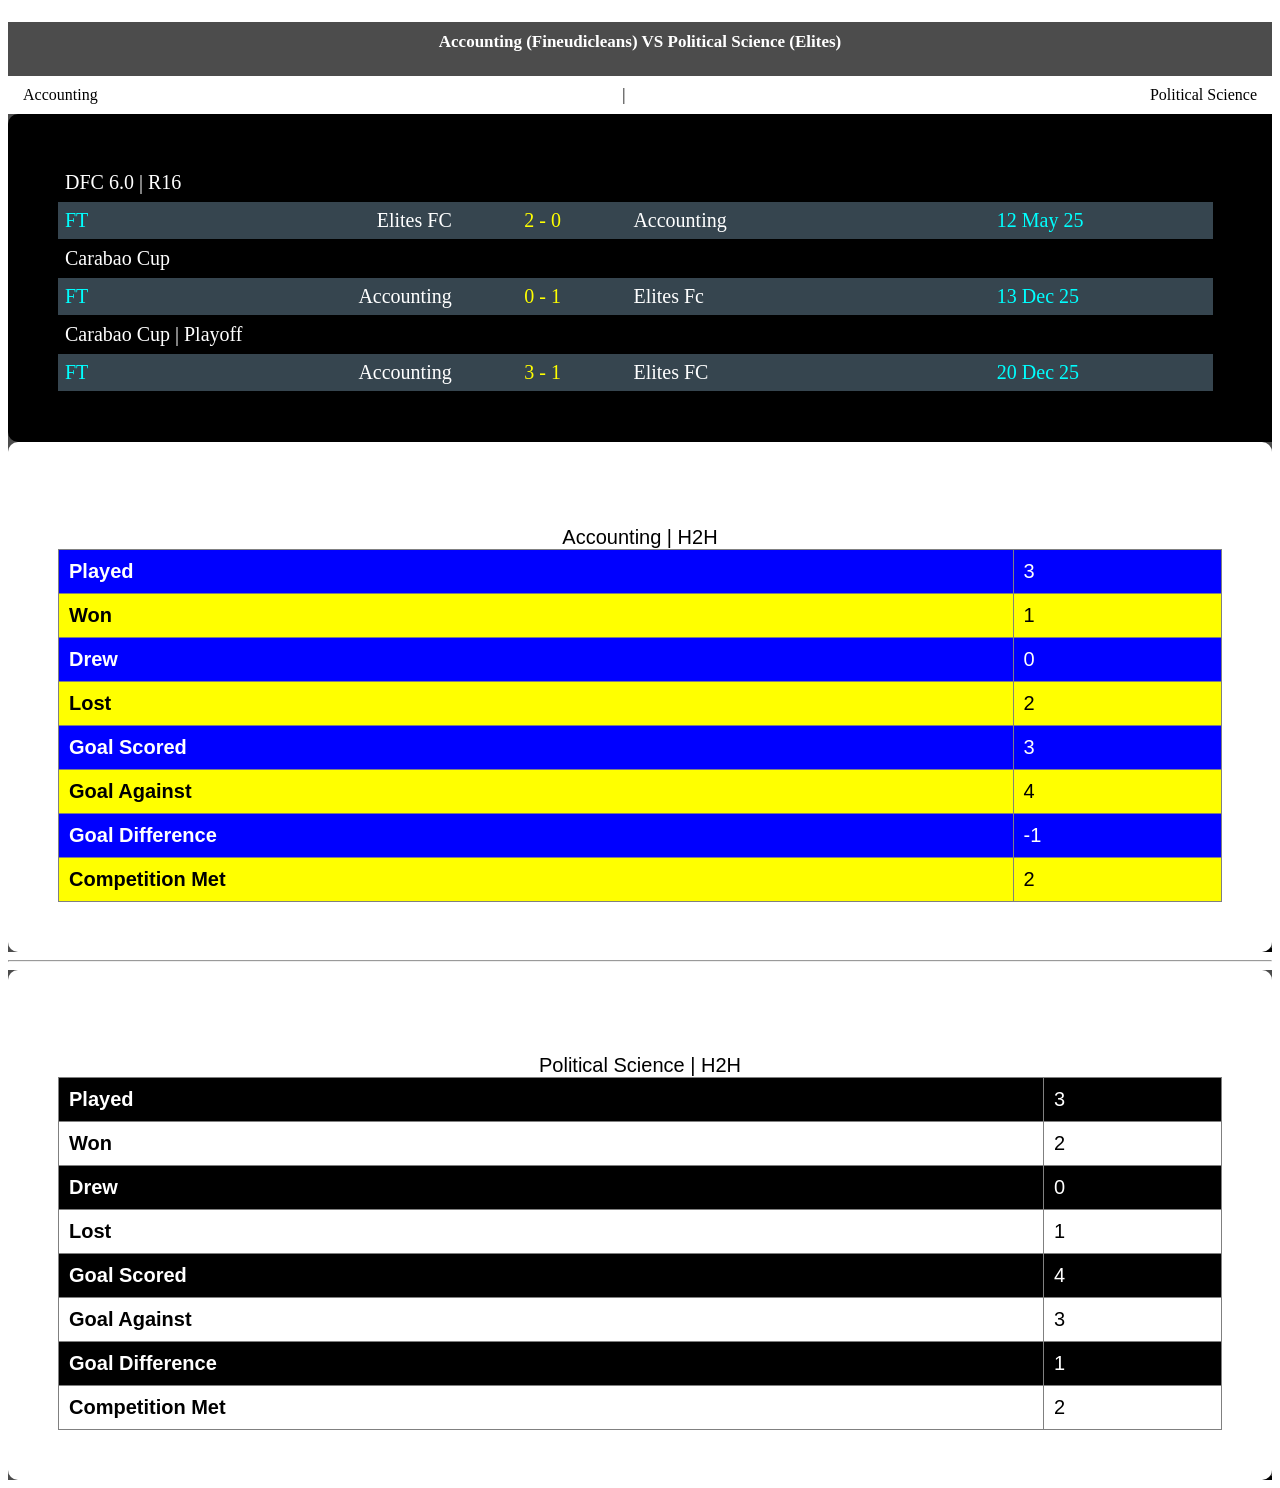
<file: acc.html>
<!DOCTYPE html>
<html lang="en">
<head>
    <meta charset="UTF-8">
    <meta name="viewport" content="width=device-width, initial-scale=1.0">
    <title>Accounting | H2H</title>
    <link rel="stylesheet" href="all.css">
</head>
<body>
    <section class="matches" id="matches">
        <h2 class="amp">Accounting (Fineudicleans) VS Political Science (Elites)</h2>
        <div class="select">
            <a href="#accounting">Accounting</a>|
            <a href="#political">Political Science</a>
        </div>
        <div class="match">
         <div class="mat" style="background-color: black; "> 
            <span class="a1">
                <span class="a2" style="color: white;">
                    DFC 6.0 | R16
                </span>
        </div>
          <div class="mat"> 
            <span class="a1">
                <span class="a2">
                    FT
                </span>
            </span>
           <span class="homes">Elites FC</span>
            <span class="score">2 - 0</span>
            <span class="away">Accounting</span>
            <span class="a8">
                12 May 25
            </span>
        </div>
       
         <div class="mat" id="carabao" style="background-color: black; "> 
            <span class="a1">
                <span class="a2" style="color: white;">
                  Carabao Cup
                </span>
        </div>
        
         
       <div class="mat"> 
            <span class="a1">
                <span class="a2">
                    FT
                </span>
            </span>
           <span class="homes">Accounting</span>
            <span class="score">0 - 1</span>
            <span class="away">Elites Fc</span>
            <span class="a8">
                13 Dec 25
                        </span>
        </div>
        <div class="mat" id="carabao" style="background-color: black; "> 
            <span class="a1">
                <span class="a2" style="color: white;">
                  Carabao Cup | Playoff
                </span>
        </div>
        <div class="mat"> 
            <span class="a1">
                <span class="a2">
                    FT
                </span>
            </span>
           <span class="homes">Accounting</span>
            <span class="score">3 - 1</span>
            <span class="away">Elites FC</span>
            <span class="a8">
                20 Dec 25
            </span>
        </div>  
    </div>
    </section>

     <section class="game" id="accounting">
        <div class="all">
            <table class="table" border="1px;  " cellspacing="0"  cellpadding="10px"> 
                <caption>Accounting | H2H</caption><br>
                <tr style="background-color: blue; color: white;">
                    <th>Played</th>
                    <td style="background-color: blue; color: white;">3</td>
                </tr>
                 <tr style="background-color: yellow; color: black;">
                    <th>Won</th>
                    <td style="background-color: yellow; color: black;">1</td>
                </tr>
                  <tr style="background-color: blue; color: white;">
                    <th>Drew</th>
                     <td  style="background-color: blue; color: white;">0</td>
                </tr>
                 <tr style="background-color: yellow; color: black;">
                    <th>Lost</th>
                    <td style="background-color: yellow; color: black;">2</td>
                </tr>
                  <tr style="background-color: blue; color: white;">
                    <th>Goal Scored</th>
                  <td  style="background-color: blue; color: white;">3</td>
                </tr>
                 <tr style="background-color: yellow; color: black;">
                    <th>Goal Against</th>
                    <td style="background-color: yellow; color: black;">4</td>
                </tr>
                  <tr style="background-color: blue; color: white;">
                    <th>Goal Difference</th>
                   <td  style="background-color: blue; color: white;">-1</td>
                </tr>
                  <tr style="background-color: yellow; color: black;">
                    <th>Competition Met</th>
                    <td style="background-color: yellow; color: black;">2</td>
                </tr>
            </table>
        </div>
    </section>
<hr>
    <section class="game" id="political">
        <div class="all">
            <table class="table" border="1px" cellspacing="0" cellpadding="10px"> 
                <caption>Political Science | H2H</caption><br>
                <tr style="background-color: black; color: white;">
                    <th>Played</th>
                    <td style="background-color: black; color: white;">3</td>
                </tr>
                 <tr style="background-color: white; color: black;">
                    <th>Won</th>
                    <td style="background-color: white; color: black;">2</td>
                </tr>
                  <tr style="background-color: black; color: white;">
                    <th>Drew</th>
                     <td style="background-color: black; color: white;">0</td>
                </tr>
                 <tr style="background-color: white; color: black;">
                    <th>Lost</th>
                    <td  style="background-color: white; color: black;">1</td>
                </tr>
                  <tr  style="background-color: black; color: white;">
                    <th>Goal Scored</th>
                  <td  style="background-color: black; color: white;">4</td>
                </tr>
                 <tr  style="background-color: white; color: black;">
                    <th>Goal Against</th>
                    <td  style="background-color: white; color: black;">3</td>
                </tr>
                  <tr style="background-color: black; color: white;">
                    <th>Goal Difference</th>
                   <td style="background-color: black; color: white;">1</td>
                </tr>
                  <tr  style="background-color: white; color: black;">
                    <th>Competition Met</th>
                    <td  style="background-color: white; color: black;">2</td>
                </tr>
            </table>
        </div>
    </section>
</body>
</html>
</file>
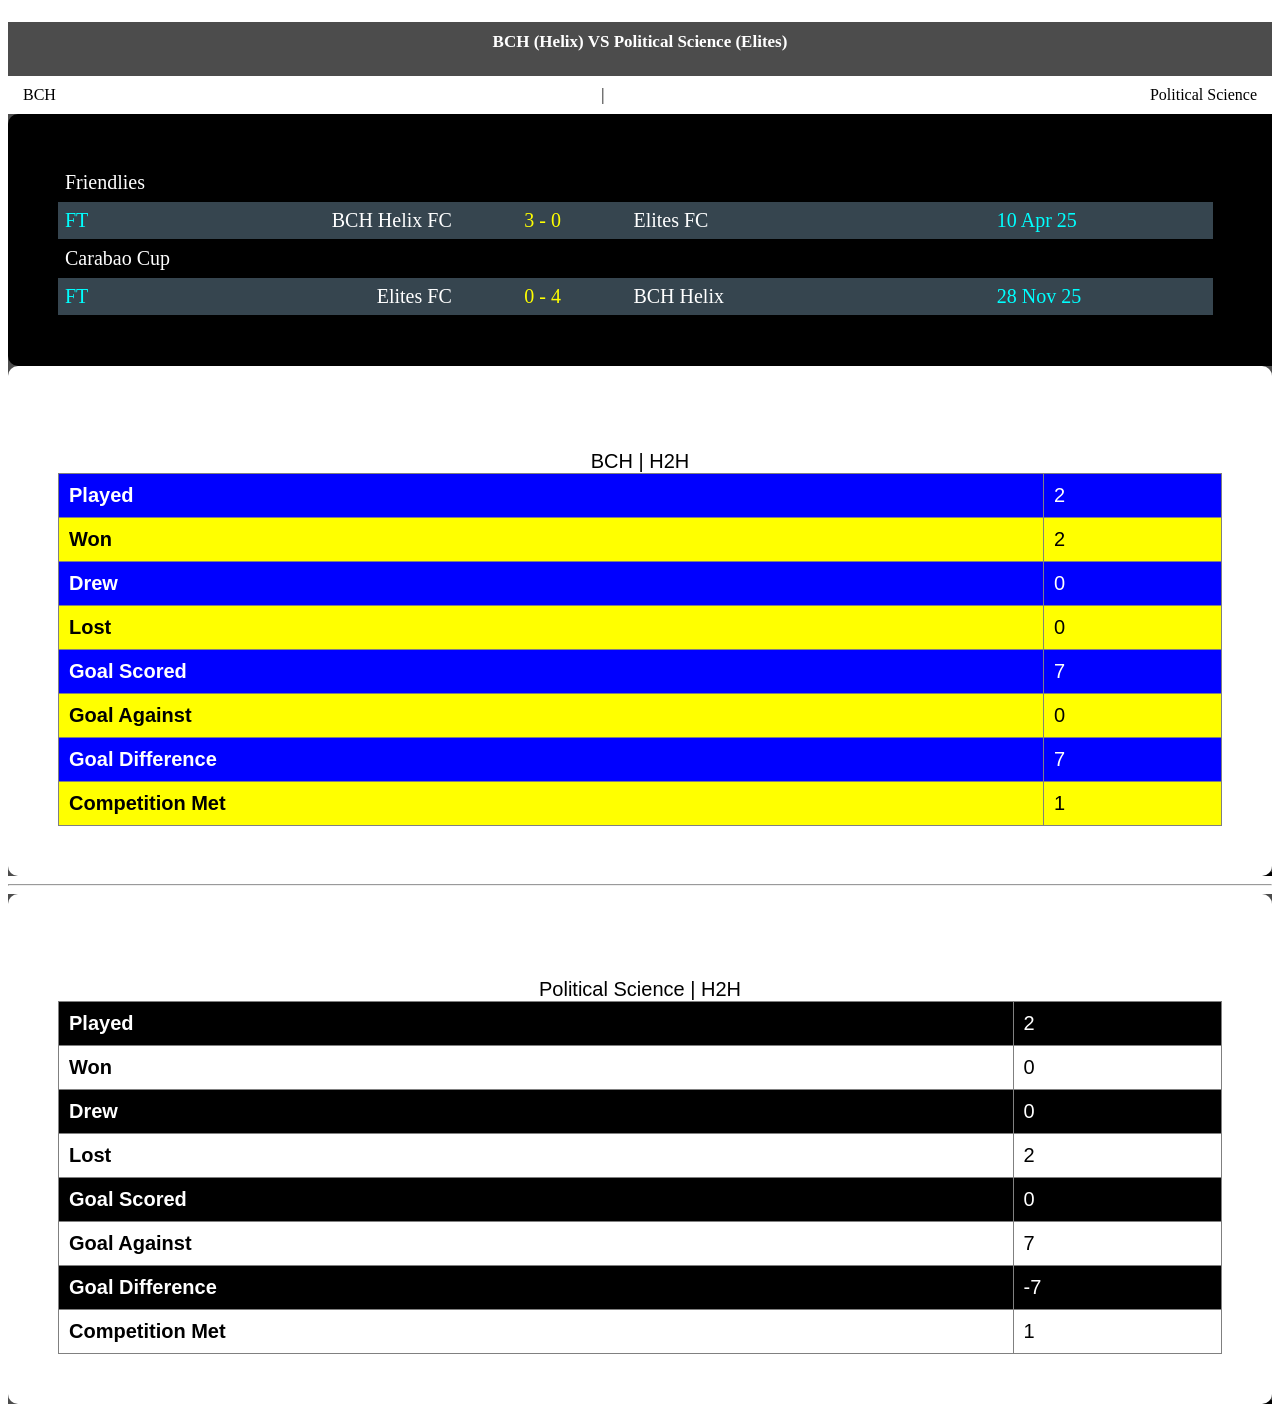
<file: bch.html>
<!DOCTYPE html>
<html lang="en">
<head>
    <meta charset="UTF-8">
    <meta name="viewport" content="width=device-width, initial-scale=1.0">
    <title>BCH Helix | H2H</title>
    <link rel="stylesheet" href="all.css">
</head>
<body>
    <section class="matches" id="matches">
        <h2 class="amp">BCH (Helix) VS Political Science (Elites)</h2>
        <div class="select">
            <a href="#bch">BCH</a>|
            <a href="#pol">Political Science</a>
        </div>
        <div class="match">
                <div class="mat" style="background-color: black; "> 
            <span class="a1">
                <span class="a2" id="friend" style="color: white;">
                Friendlies
                </span>
        </div>
           <div class="mat"> 
            <span class="a1">
                <span class="a2">
                    FT
                </span>
            </span>
           <span class="homes">BCH Helix FC</span>
            <span class="score">3 - 0</span>
            <span class="away">Elites FC</span>
            <span class="a8">
                10 Apr 25
            </span>
        </div>

         <div class="mat" id="carabao" style="background-color: black; "> 
            <span class="a1">
                <span class="a2" style="color: white;">
                  Carabao Cup
                </span>
        </div>
           <div class="mat"> 
            <span class="a1">
                <span class="a2">
                    FT
                </span>
            </span>
           <span class="homes">Elites FC</span>
            <span class="score">0 - 4</span>
            <span class="away">BCH Helix</span>
            <span class="a8">
                28 Nov 25
            </span>
        </div>
    </div>
    </section>

     <section class="game" id="bch">
        <div class="all">
            <table class="table" border="1px;  " cellspacing="0"  cellpadding="10px"> 
                <caption>BCH | H2H</caption><br>
                <tr style="background-color: blue; color: white;">
                    <th>Played</th>
                    <td style="background-color: blue; color: white;">2</td>
                </tr>
                 <tr style="background-color: yellow; color: black;">
                    <th>Won</th>
                    <td style="background-color: yellow; color: black;">2</td>
                </tr>
                  <tr style="background-color: blue; color: white;">
                    <th>Drew</th>
                     <td  style="background-color: blue; color: white;">0</td>
                </tr>
                 <tr style="background-color: yellow; color: black;">
                    <th>Lost</th>
                    <td style="background-color: yellow; color: black;">0</td>
                </tr>
                  <tr style="background-color: blue; color: white;">
                    <th>Goal Scored</th>
                  <td  style="background-color: blue; color: white;">7</td>
                </tr>
                 <tr style="background-color: yellow; color: black;">
                    <th>Goal Against</th>
                    <td style="background-color: yellow; color: black;">0</td>
                </tr>
                  <tr style="background-color: blue; color: white;">
                    <th>Goal Difference</th>
                   <td  style="background-color: blue; color: white;">7</td>
                </tr>
                  <tr style="background-color: yellow; color: black;">
                    <th>Competition Met</th>
                    <td style="background-color: yellow; color: black;">1</td>
                </tr>
            </table>
        </div>
    </section>
<hr>
    <section class="game" id="pol">
        <div class="all">
            <table class="table" border="1px" cellspacing="0" cellpadding="10px"> 
                <caption>Political Science | H2H</caption><br>
                <tr style="background-color: black; color: white;">
                    <th>Played</th>
                    <td style="background-color: black; color: white;">2</td>
                </tr>
                 <tr style="background-color: white; color: black;">
                    <th>Won</th>
                    <td style="background-color: white; color: black;">0</td>
                </tr>
                  <tr style="background-color: black; color: white;">
                    <th>Drew</th>
                     <td style="background-color: black; color: white;">0</td>
                </tr>
                 <tr style="background-color: white; color: black;">
                    <th>Lost</th>
                    <td  style="background-color: white; color: black;">2</td>
                </tr>
                  <tr  style="background-color: black; color: white;">
                    <th>Goal Scored</th>
                  <td  style="background-color: black; color: white;">0</td>
                </tr>
                 <tr  style="background-color: white; color: black;">
                    <th>Goal Against</th>
                    <td  style="background-color: white; color: black;">7</td>
                </tr>
                  <tr style="background-color: black; color: white;">
                    <th>Goal Difference</th>
                   <td style="background-color: black; color: white;">-7</td>
                </tr>
                  <tr  style="background-color: white; color: black;">
                    <th>Competition Met</th>
                    <td  style="background-color: white; color: black;">1</td>
                </tr>
            </table>
        </div>
    </section>
</body>
</html>
</file>
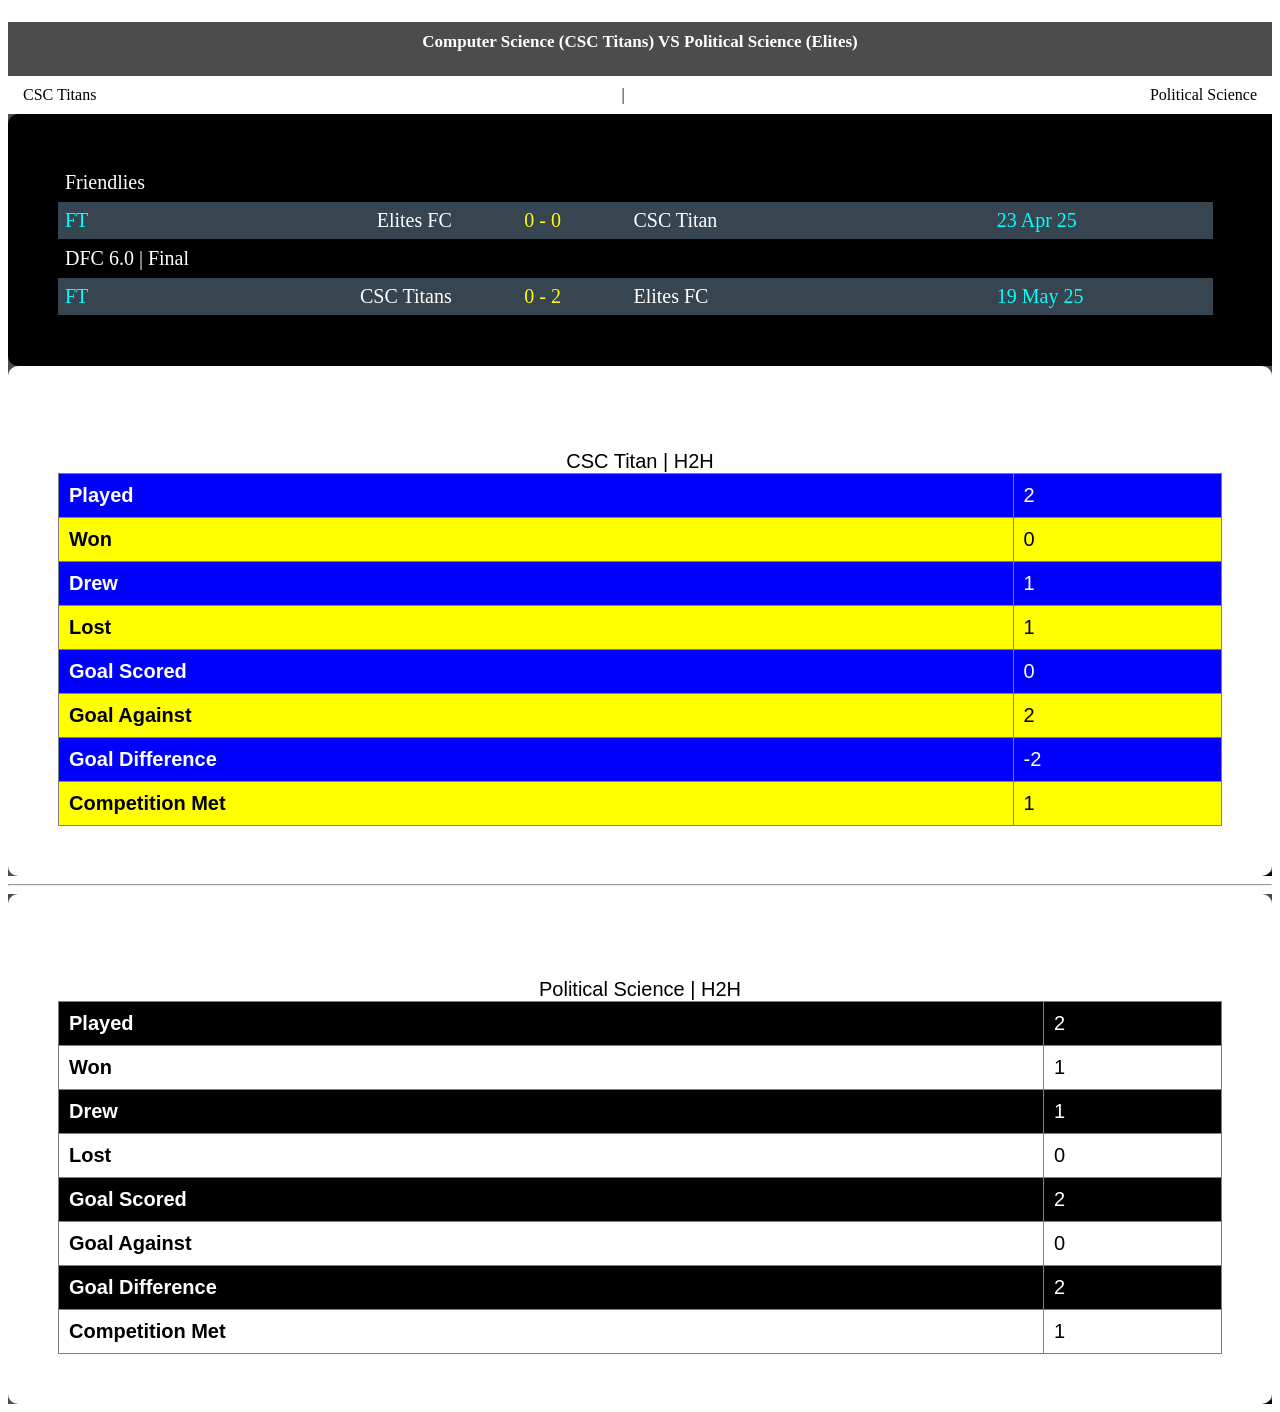
<file: csc.html>
<!DOCTYPE html>
<html lang="en">
<head>
    <meta charset="UTF-8">
    <meta name="viewport" content="width=device-width, initial-scale=1.0">
    <title>CSC Titans | H2H</title>
</head>
    <link rel="stylesheet" href="all.css">
<body>
    <section class="matches" id="matches">
        <h2 class="amp">Computer Science (CSC Titans) VS Political Science (Elites)</h2>
        <div class="select">
            <a href="#csc">CSC Titans</a>|
            <a href="#pol">Political Science</a>
        </div>
        <div class="match">
              <div class="mat" style="background-color: black; "> 
            <span class="a1">
                <span class="a2" id="friend" style="color: white;">
                Friendlies
                </span>
        </div>
          
             <div class="mat"> 
            <span class="a1">
                <span class="a2">
                    FT
                </span>
            </span>
           <span class="homes">Elites FC</span>
            <span class="score">0 - 0</span>
            <span class="away">CSC Titan</span>
            <span class="a8">
                23 Apr 25 
            </span>
        </div>


         <div class="mat" style="background-color: black; "> 
            <span class="a1">
                <span class="a2" style="color: white;">
                    DFC 6.0 | Final
                </span>
        </div>
         <div class="mat"> 
            <span class="a1">
                <span class="a2">
                    FT
                </span>
            </span>
           <span class="homes">CSC Titans </span>
            <span class="score">0 - 2</span>
            <span class="away">Elites FC</span>
            <span class="a8">
                19 May 25
            </span>
        </div>
            </div>
    </section>

     <section class="game" id="csc">
        <div class="all">
            <table class="table" border="1px;  " cellspacing="0"  cellpadding="10px"> 
                <caption>CSC Titan | H2H</caption><br>
                <tr style="background-color: blue; color: white;">
                    <th>Played</th>
                    <td style="background-color: blue; color: white;">2</td>
                </tr>
                 <tr style="background-color: yellow; color: black;">
                    <th>Won</th>
                    <td style="background-color: yellow; color: black;">0</td>
                </tr>
                  <tr style="background-color: blue; color: white;">
                    <th>Drew</th>
                     <td  style="background-color: blue; color: white;">1</td>
                </tr>
                 <tr style="background-color: yellow; color: black;">
                    <th>Lost</th>
                    <td style="background-color: yellow; color: black;">1</td>
                </tr>
                  <tr style="background-color: blue; color: white;">
                    <th>Goal Scored</th>
                  <td  style="background-color: blue; color: white;">0</td>
                </tr>
                 <tr style="background-color: yellow; color: black;">
                    <th>Goal Against</th>
                    <td style="background-color: yellow; color: black;">2</td>
                </tr>
                  <tr style="background-color: blue; color: white;">
                    <th>Goal Difference</th>
                   <td  style="background-color: blue; color: white;">-2</td>
                </tr>
                  <tr style="background-color: yellow; color: black;">
                    <th>Competition Met</th>
                    <td style="background-color: yellow; color: black;">1</td>
                </tr>
            </table>
        </div>
    </section>
<hr>
    <section class="game" id="pol">
        <div class="all">
            <table class="table" border="1px" cellspacing="0" cellpadding="10px"> 
                <caption>Political Science | H2H</caption><br>
                <tr style="background-color: black; color: white;">
                    <th>Played</th>
                    <td style="background-color: black; color: white;">2</td>
                </tr>
                 <tr style="background-color: white; color: black;">
                    <th>Won</th>
                    <td style="background-color: white; color: black;">1</td>
                </tr>
                  <tr style="background-color: black; color: white;">
                    <th>Drew</th>
                     <td style="background-color: black; color: white;">1</td>
                </tr>
                 <tr style="background-color: white; color: black;">
                    <th>Lost</th>
                    <td  style="background-color: white; color: black;">0</td>
                </tr>
                  <tr  style="background-color: black; color: white;">
                    <th>Goal Scored</th>
                  <td  style="background-color: black; color: white;">2</td>
                </tr>
                 <tr  style="background-color: white; color: black;">
                    <th>Goal Against</th>
                    <td  style="background-color: white; color: black;">0</td>
                </tr>
                  <tr style="background-color: black; color: white;">
                    <th>Goal Difference</th>
                   <td style="background-color: black; color: white;">2</td>
                </tr>
                  <tr  style="background-color: white; color: black;">
                    <th>Competition Met</th>
                    <td  style="background-color: white; color: black;">1</td>
                </tr>
            </table>
        </div>
    </section>
</body>
</html>
</file>
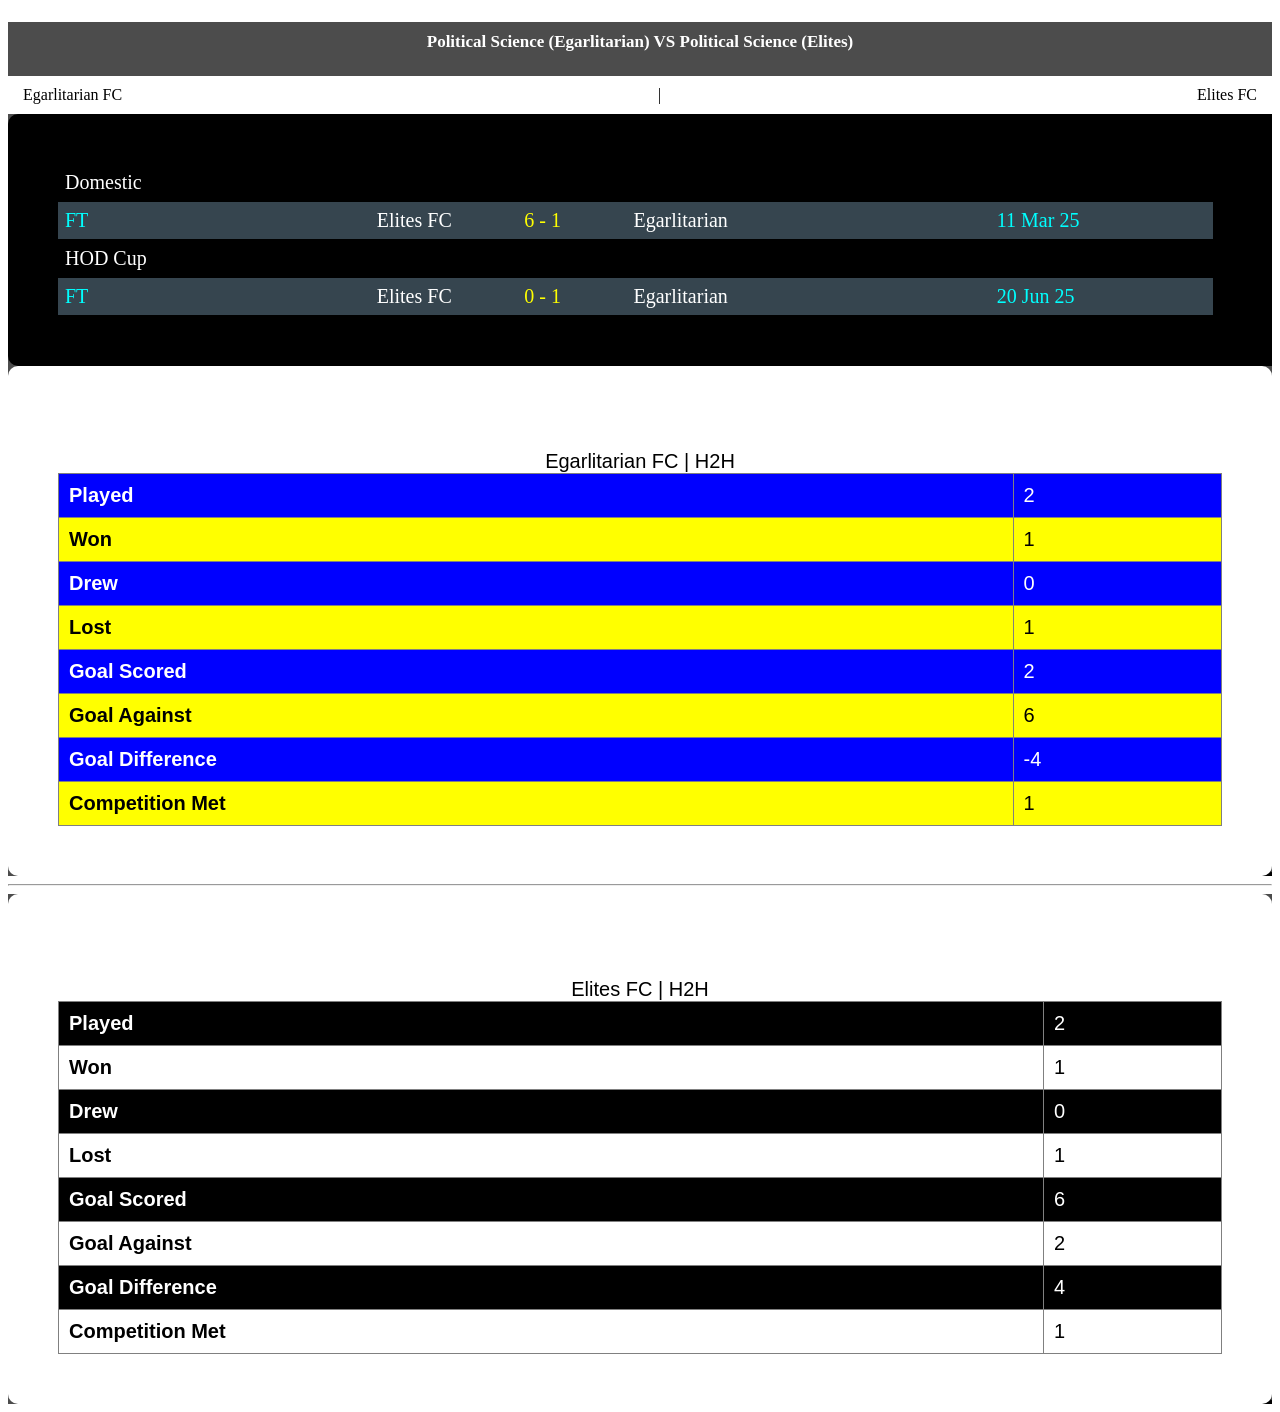
<file: egar.html>
<!DOCTYPE html>
<html lang="en">
<head>
    <meta charset="UTF-8">
    <meta name="viewport" content="width=device-width, initial-scale=1.0">
    <title>Egarlitarian FC | H2H</title>
</head>
    <link rel="stylesheet" href="all.css">
<body>
    <section class="matches" id="matches">
        <h2 class="amp">Political Science (Egarlitarian) VS Political Science (Elites)</h2>
        <div class="select">
            <a href="#egar">Egarlitarian FC</a>|
            <a href="#pol">Elites FC</a>
        </div>
        <div class="match">
            <div class="mat" style="background-color: black; "> 
            <span class="a1">
                <span class="a2" style="color: white;">
                    Domestic
                </span>
        </div>
              <div class="mat"> 
            <span class="a1">
                <span class="a2">
                    FT
                </span>
            </span>
             <span class="homes">Elites FC</span>
            <span class="score">6 - 1</span>
            <span class="away">Egarlitarian </span>
            <span class="a8">
                11 Mar 25
            </span>
        </div>
         <div class="mat" id="hod" style="background-color: black; "> 
            <span class="a1">
                <span class="a2" style="color: white;">
                    HOD Cup
                </span>
        </div>
           <div class="mat"> 
            <span class="a1">
                <span class="a2">
                    FT
                </span>
            </span>
           <span class="homes">Elites FC</span>
            <span class="score">0 - 1</span>
            <span class="away">Egarlitarian </span>
            <span class="a8">
                20 Jun 25
            </span>
        </div>
    </div>
    </section>

     <section class="game" id="egar">
        <div class="all">
            <table class="table" border="1px;  " cellspacing="0"  cellpadding="10px"> 
                <caption>Egarlitarian FC | H2H</caption><br>
                <tr style="background-color: blue; color: white;">
                    <th>Played</th>
                    <td style="background-color: blue; color: white;">2</td>
                </tr>
                 <tr style="background-color: yellow; color: black;">
                    <th>Won</th>
                    <td style="background-color: yellow; color: black;">1</td>
                </tr>
                  <tr style="background-color: blue; color: white;">
                    <th>Drew</th>
                     <td  style="background-color: blue; color: white;">0</td>
                </tr>
                 <tr style="background-color: yellow; color: black;">
                    <th>Lost</th>
                    <td style="background-color: yellow; color: black;">1</td>
                </tr>
                  <tr style="background-color: blue; color: white;">
                    <th>Goal Scored</th>
                  <td  style="background-color: blue; color: white;">2</td>
                </tr>
                 <tr style="background-color: yellow; color: black;">
                    <th>Goal Against</th>
                    <td style="background-color: yellow; color: black;">6</td>
                </tr>
                  <tr style="background-color: blue; color: white;">
                    <th>Goal Difference</th>
                   <td  style="background-color: blue; color: white;">-4</td>
                </tr>
                  <tr style="background-color: yellow; color: black;">
                    <th>Competition Met</th>
                    <td style="background-color: yellow; color: black;">1</td>
                </tr>
            </table>
        </div>
    </section>
<hr>
    <section class="game" id="pol">
        <div class="all">
            <table class="table" border="1px" cellspacing="0" cellpadding="10px"> 
                <caption>Elites FC | H2H</caption><br>
                <tr style="background-color: black; color: white;">
                    <th>Played</th>
                    <td style="background-color: black; color: white;">2</td>
                </tr>
                 <tr style="background-color: white; color: black;">
                    <th>Won</th>
                    <td style="background-color: white; color: black;">1</td>
                </tr>
                  <tr style="background-color: black; color: white;">
                    <th>Drew</th>
                     <td style="background-color: black; color: white;">0</td>
                </tr>
                 <tr style="background-color: white; color: black;">
                    <th>Lost</th>
                    <td  style="background-color: white; color: black;">1</td>
                </tr>
                  <tr  style="background-color: black; color: white;">
                    <th>Goal Scored</th>
                  <td  style="background-color: black; color: white;">6</td>
                </tr>
                 <tr  style="background-color: white; color: black;">
                    <th>Goal Against</th>
                    <td  style="background-color: white; color: black;">2</td>
                </tr>
                  <tr style="background-color: black; color: white;">
                    <th>Goal Difference</th>
                   <td style="background-color: black; color: white;">4</td>
                </tr>
                  <tr  style="background-color: white; color: black;">
                    <th>Competition Met</th>
                    <td  style="background-color: white; color: black;">1</td>
                </tr>
            </table>
        </div>
    </section>
</body>
</html>
</file>
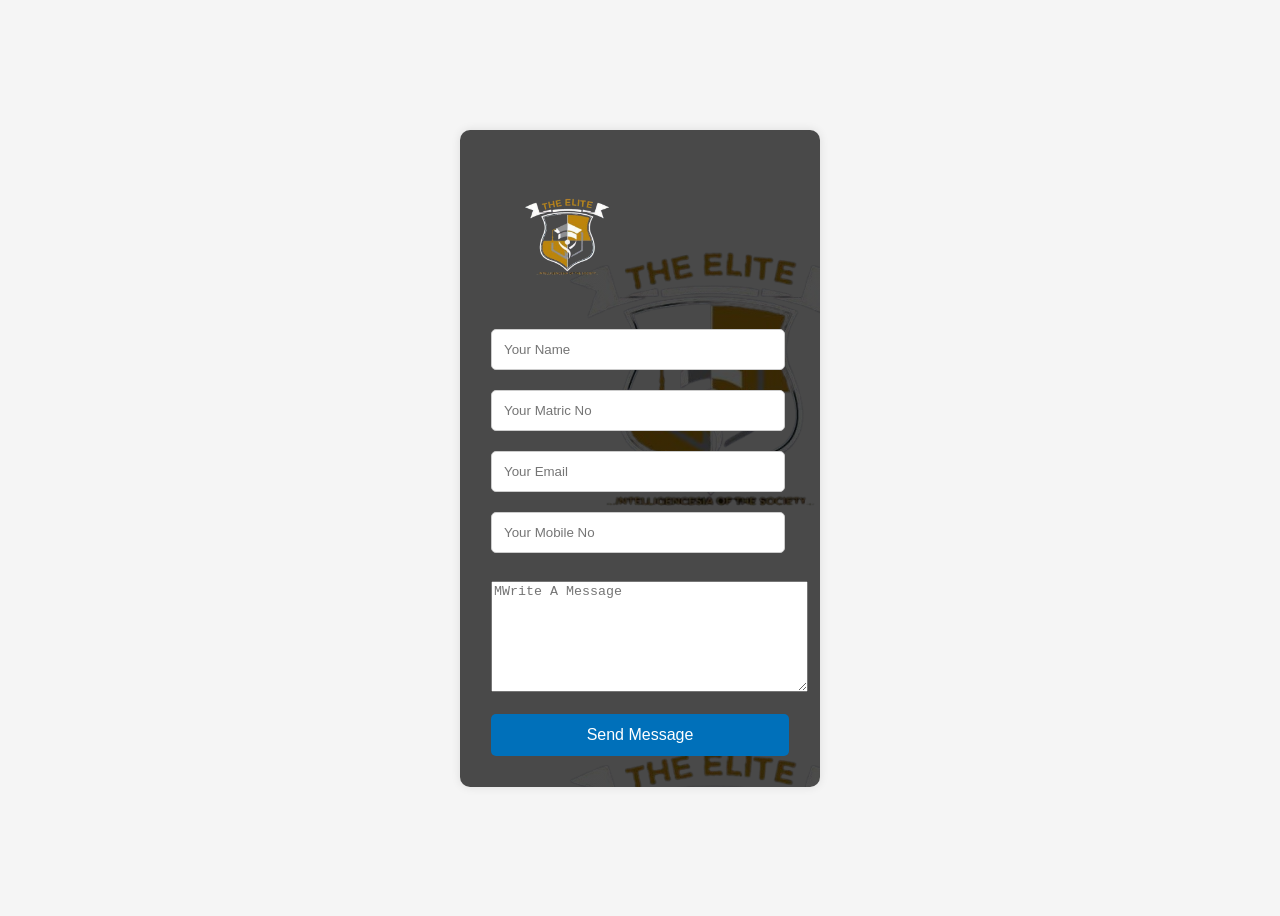
<file: form.html>
<!DOCTYPE html>
<html lang="en">
<head>
    <meta charset="UTF-8">
    <meta name="viewport" content="width=device-width, initial-scale=1.0">
    <title>Send A Message</title>
    <style>
         body {
      font-family: Arial, sans-serif;
      background: #f5f5f5;
      display: flex;
      justify-content: center;
      align-items: center;
      height: 100vh;
    }
      .form {
      background-image:linear-gradient(rgba(0, 0, 0, 0.7), rgba(0, 0, 0, 0.7)), url(pol\ logo.png);
      padding: 30px;
      border-radius: 10px;
      box-shadow: 0 0 10px rgba(0,0,0,0.1);
      text-align: left;
      width: 300px;
    }
    input[type="email"],
    input[type="tel"],
    input[type="text"],
    input[type="number"] {
      width: 90%;
      padding: 12px;
      margin: 10px 0;
      border: 1px solid #ccc;
      border-radius: 5px;
    }
    .logo img {
      width: 50%;
      height: 50%;
      padding: 2px;
     
    }
    .frm {
        padding: 1px;
    }
     .submit {
      width: 100%;
      padding: 12px;
      background-color: #0070ba;
      color: white;
      border: none;
      border-radius: 5px;
      font-size: 16px;
      cursor: pointer;
    }
    </style>

 <link rel="icon" href="elite.logo.png" type="image/x-icon"> 
      <script async src="https://pagead2.googlesyndication.com/pagead/js/adsbygoogle.js?client=ca-pub-8526263059099252"
     crossorigin="anonymous"></script>
     <!-- Google Tag Manager -->
<script>(function(w,d,s,l,i){w[l]=w[l]||[];w[l].push({'gtm.start':
new Date().getTime(),event:'gtm.js'});var f=d.getElementsByTagName(s)[0],
j=d.createElement(s),dl=l!='dataLayer'?'&l='+l:'';j.async=true;j.src=
'https://www.googletagmanager.com/gtm.js?id='+i+dl;f.parentNode.insertBefore(j,f);
})(window,document,'script','dataLayer','GTM-WSQN59WC');</script>
<!-- End Google Tag Manager -->
</head>

<body>
    <!-- Google Tag Manager (noscript) -->
<noscript><iframe src="https://www.googletagmanager.com/ns.html?id=GTM-WSQN59WC"
height="0" width="0" style="display:none;visibility:hidden"></iframe></noscript>
<!-- End Google Tag Manager (noscript) -->


   <div class="form">
    <div class="logo">
        <img src="pol logo.png" alt="">
    </div>
    <form action="https://formspree.io/f/xojpdgdk" method="POST"  class="frm" id="frm" >
           <input type="text" name="name" placeholder="Your Name" required><br>
           <input type="text" name="matric" placeholder="Your Matric No" ><br>
            <input type="email" name="email" placeholder="Your Email" required><br>
            <input type="tel" name="mobile" placeholder="Your Mobile No" required><br>
            <br>
          
            <textarea name="text" id="" cols="37" rows="7" placeholder="MWrite A Message" required></textarea><br>
            <br>
  
            <input type="submit"value="Send Message" class="submit" id="message">
    </form>
   </div> 

   <!--  const form = document.getElementById("frm");
https://politicalscienceelitesfc.netlify.app/
   form.addEventListener("submit", function(e) {
  const inputs = form.querySelectorAll("input[required], textarea[required]");
  let isValid = true;

  inputs.forEach(input => {
    if (input.value.trim() === "") {
      isValid = false;
    }
  });

  if (!isValid) {
    e.preventDefault();
    alert("Please fill all required fields");
  } else {
    alert("Form submitted successfully!");
  }
});
     <script>
     const form = document.getElementById("frm");

       form.addEventListener("submit", function(e)  {
        if (!form.checkValidity()) {
            // Form is NOT complete
            e.preventDefault(); // stop submission
        } else {
            // Form is valid
            alert("Message Sent.");
            // DO NOT prevent submiission here
        }
    });

    </script> -->
    <script>
const form = document.getElementById("frm");

form.addEventListener("submit", function(e) {
    e.preventDefault(); // stop normal submission

    const data = new FormData(form);

    fetch(form.action, {
        method: "POST",
        body: data,
        headers: {
            'Accept': 'application/json'
        }
    }).then(response => {
        if (response.ok) {
            alert("Message sent successfully!");
            
            // 🔁 Redirect after success
        setTimeout (() => {
            window.location.href = "https://politicalscienceelitesfc.netlify.app";
        }, 2000);
        } else {
            alert("Something went wrong. Try again.");
        }
    }).catch(error => {
        alert("Error submitting form.");
    });
});
</script>
</body>
</html>
</file>
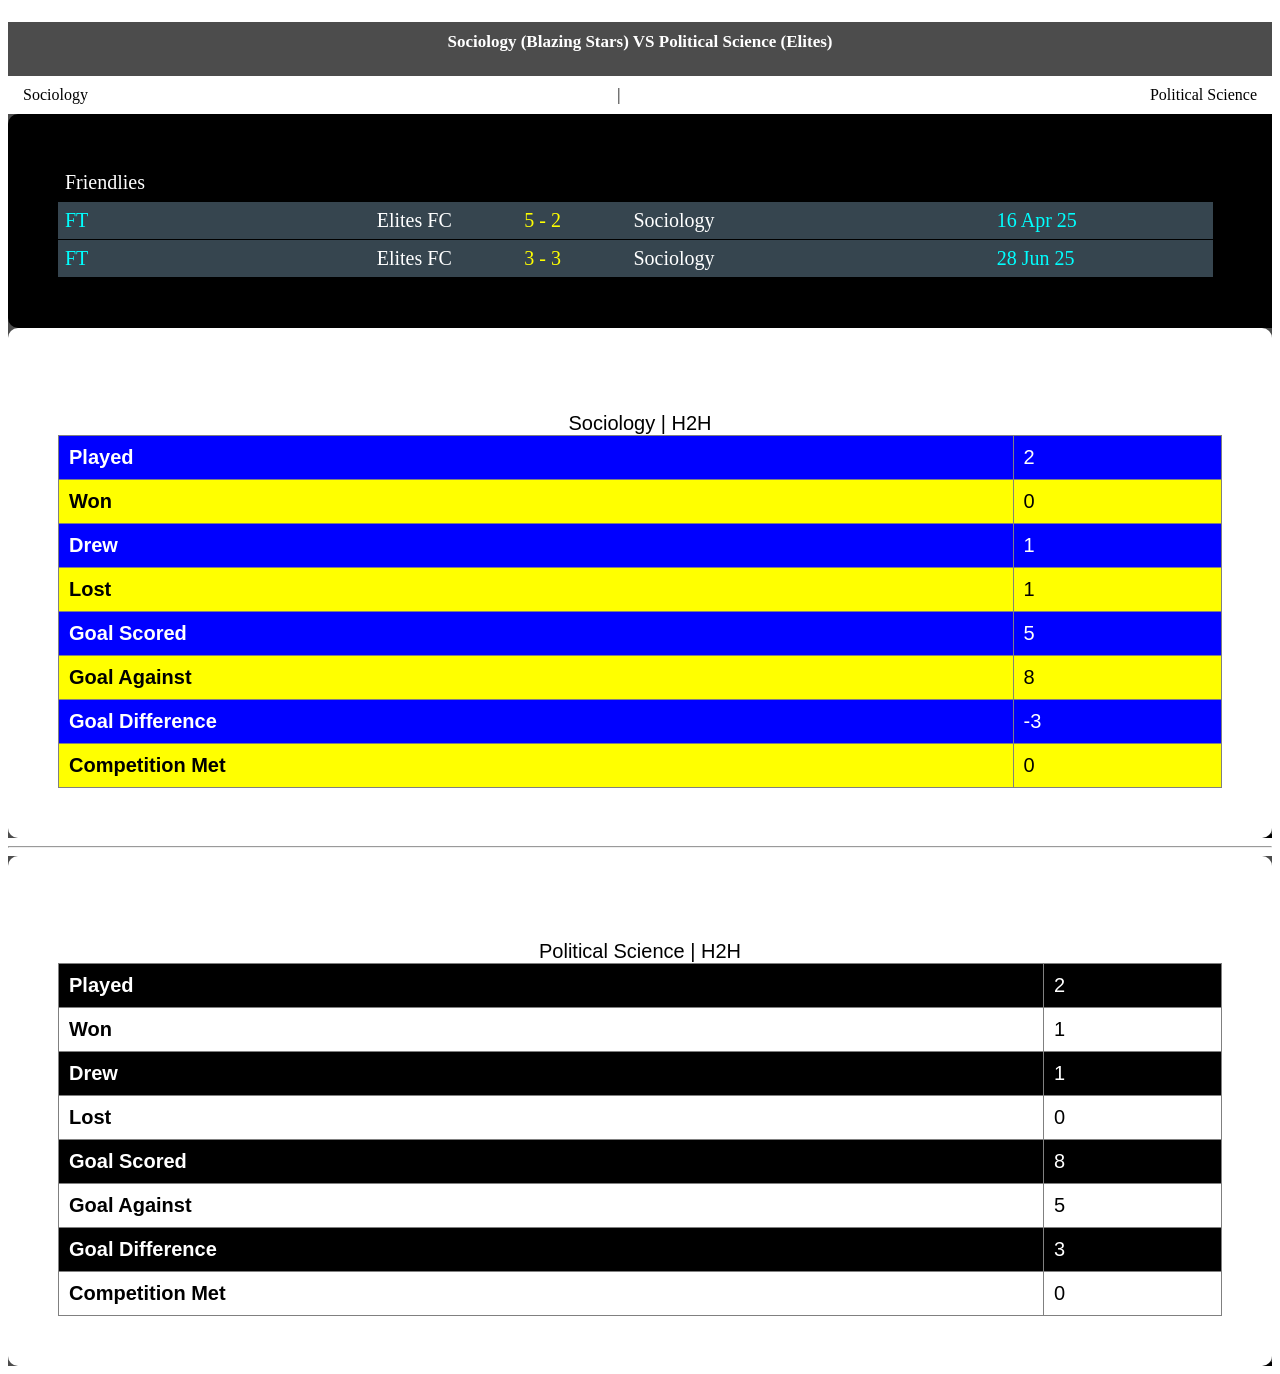
<file: soc.html>
<!DOCTYPE html>
<html lang="en">
<head>
    <meta charset="UTF-8">
    <meta name="viewport" content="width=device-width, initial-scale=1.0">
    <title>Sociology | H2H</title>
</head>
    <link rel="stylesheet" href="all.css">
<body>
    <section class="matches" id="matches">
        <h2 class="amp">Sociology (Blazing Stars) VS Political Science (Elites)</h2>
        <div class="select">
            <a href="#soc">Sociology</a>|
            <a href="#pol">Political Science</a>
        </div>
        <div class="match">
           
          <div class="mat" style="background-color: black; "> 
            <span class="a1">
                <span class="a2" id="friend" style="color: white;">
                Friendlies
                </span>
        </div>
          <div class="mat"> 
            <span class="a1">
                <span class="a2">
                    FT
                </span>
            </span>
           <span class="homes">Elites FC</span>
            <span class="score">5 - 2</span>
            <span class="away">Sociology</span>
            <span class="a8">
                16 Apr 25
            </span>
        </div>
    <div class="mat"> 
            <span class="a1">
                <span class="a2">
                    FT
                </span>
            </span>
           <span class="homes">Elites FC</span>
            <span class="score">3 - 3</span>
            <span class="away">Sociology</span>
            <span class="a8">
                28 Jun 25
            </span>
        </div>
    </div>
    </section>

     <section class="game" id="soc">
        <div class="all">
            <table class="table" border="1px;  " cellspacing="0"  cellpadding="10px"> 
                <caption>Sociology | H2H</caption><br>
                <tr style="background-color: blue; color: white;">
                    <th>Played</th>
                    <td style="background-color: blue; color: white;">2</td>
                </tr>
                 <tr style="background-color: yellow; color: black;">
                    <th>Won</th>
                    <td style="background-color: yellow; color: black;">0</td>
                </tr>
                  <tr style="background-color: blue; color: white;">
                    <th>Drew</th>
                     <td  style="background-color: blue; color: white;">1</td>
                </tr>
                 <tr style="background-color: yellow; color: black;">
                    <th>Lost</th>
                    <td style="background-color: yellow; color: black;">1</td>
                </tr>
                  <tr style="background-color: blue; color: white;">
                    <th>Goal Scored</th>
                  <td  style="background-color: blue; color: white;">5</td>
                </tr>
                 <tr style="background-color: yellow; color: black;">
                    <th>Goal Against</th>
                    <td style="background-color: yellow; color: black;">8</td>
                </tr>
                  <tr style="background-color: blue; color: white;">
                    <th>Goal Difference</th>
                   <td  style="background-color: blue; color: white;">-3</td>
                </tr>
                  <tr style="background-color: yellow; color: black;">
                    <th>Competition Met</th>
                    <td style="background-color: yellow; color: black;">0</td>
                </tr>
            </table>
        </div>
    </section>
<hr>
    <section class="game" id="pol">
        <div class="all">
            <table class="table" border="1px" cellspacing="0" cellpadding="10px"> 
                <caption>Political Science | H2H</caption><br>
                <tr style="background-color: black; color: white;">
                    <th>Played</th>
                    <td style="background-color: black; color: white;">2</td>
                </tr>
                 <tr style="background-color: white; color: black;">
                    <th>Won</th>
                    <td style="background-color: white; color: black;">1</td>
                </tr>
                  <tr style="background-color: black; color: white;">
                    <th>Drew</th>
                     <td style="background-color: black; color: white;">1</td>
                </tr>
                 <tr style="background-color: white; color: black;">
                    <th>Lost</th>
                    <td  style="background-color: white; color: black;">0</td>
                </tr>
                  <tr  style="background-color: black; color: white;">
                    <th>Goal Scored</th>
                  <td  style="background-color: black; color: white;">8</td>
                </tr>
                 <tr  style="background-color: white; color: black;">
                    <th>Goal Against</th>
                    <td  style="background-color: white; color: black;">5</td>
                </tr>
                  <tr style="background-color: black; color: white;">
                    <th>Goal Difference</th>
                   <td style="background-color: black; color: white;">3</td>
                </tr>
                  <tr  style="background-color: white; color: black;">
                    <th>Competition Met</th>
                    <td  style="background-color: white; color: black;">0</td>
                </tr>
            </table>
        </div>
    </section>
</body>
</html>
</file>
<file: index.css>
* {
    padding: 0;
    margin: 0;
    font-family: "Belanosima", sans-serif;
    box-sizing: border-box;
    scroll-behavior: smooth;
    text-decoration: none;
    list-style: none;
}


body {
  font-family: Arial, sans-serif;
}


/* Hamburger button */
.menu-toggle {
  display: none;
  font-size: 26px;
  cursor: pointer;
}


html, body {
    overflow-x: hidden;
}

.nav {
    width: 100%;
    height: 50px;
    position: fixed;
    top: 0;
    right: 0;
    z-index: 1000;
    display: flex;
    align-items: center;
    justify-content: center;
    background-image: linear-gradient(to top, black, red, blue, black, purple, white, black);
    padding: 2% 6%;
    transition: all .45s ease;
}

.nav img {
    width: 100px;
    height: 100px;
    padding: 1px 0px;
}

.top-menu {
    flex: 1;
    text-align: right;
    top: 5px;
    justify-content: space-around;
    display: flex;
}


.top-menu a {
    display: inline-block;
    padding: 8px 12px;
    margin: 0 25px;
    position: relative;
    color: white;
    font-size: 17px;
    font-weight: 500;
    transition: all.45s ease;
}


.top-menu a:hover {
    color: green;
}

section {
    padding: 160px 15% 120px;
}

.home {
    background-image:linear-gradient(rgba(0, 0, 0, 0.7), rgba(0, 0, 0, 0.7)), url(elite.logo.png);
    background-size: contain;
    background-repeat: no-repeat;
    background-position: center;
    position: relative;
    height: 100vh;
    width: 100%;
    display: flex;
    justify-content: center;
   
}

.show {
    margin: 100px 0 20px;
}

.first {
    display: inline-block;
    margin: 15px;
    padding: 0 15px;
    line-height: 32px;
    font-size: 20px;
    font-weight: 500;
    border-radius: 5px;
    background-color: blue;
    color: white;
}

.second {
    display: inline-block;
    font-size: 20px;
    font-weight: 500;
    color: white;
}

.home-content h1 {
   line-height: 1.1;
   margin: 0 0 8px;
   font-family: "Cookie", cursive;
   font-weight:1000%;
   color: white;
   font-size: 550%;
   font-style: oblique;
   text-shadow: 0 0 10px yellow, 0 0 10px blue, 0 0 10px yellow;
}

.home-content h3 {
    color: white;
    margin: 0 0 35px;
    font-size: 3rem;
    line-height: 1.1;
    font-weight: 700;
    text-align: left;
}

.home-content p {
    color: white;
    font-size: var(--p-font);
    line-height: 1.8;
    margin-bottom: 40px;
}


.text-title {
    text-align: center;
}

.text-title h2 {
    font-size: 100px;
    color: white;
}

.players {
    background-color: black;
}

.players-content {
    display: grid;
    grid-template-columns: repeat(auto-fit, minmax(350px, auto));
    align-items: center;
    gap: 2.5rem;
    margin-top: 5rem;
    overflow-x: clip;
   
}

.players-content .row {
    position: relative;
    overflow: hidden;
    cursor: pointer;
}

.players-content .row img {
    width: 100%;
    height: 750px;
    display: block;
    border-radius: 8px;
    border: 16px solid var(--bg-color-two);
    transition: transform 0.5s;
}

.players-content .row .cover {
    width: 100%;
    height: 0;
    position: absolute;
    bottom: 0;
    overflow: scroll;
    display: flex;
    flex-direction: column;   
    background-image: linear-gradient(rgba(0, 0, 0, 0.7), black); 
    border-radius: 8px;
    padding: 0 30px;
    transition: height 5s;

}

.h {
    display: flex;
    justify-content: space-between;
}



.players-content .row .cover h5 {
    font-size: 25px;
    font-weight: 600;
    margin: 15px 0; 
    color: white; 
}


.players-content .row .cover p {
    color: white;
    line-height: 1.8;
}

.players-content .row:hover img {
    transform: scale(1.1);
}

.players-content .row:hover .cover {
    height: 80%;
}


.coaches {
    display: flex;
    margin: 0 auto;
    display: flex;
    flex: 1;
    align-items: center;
    justify-content: space-between;
}
.coach-content {
    padding: 50px;
}
.coach-content h2 {
    text-align: center;
    padding-top: 0%;
    margin-top: 0%;
    font-size: 50px;
    font-family: monospace;
}

.coach {
   align-items: center;
   text-align: center;
   margin: 0 auto;
   padding: 0 70px;
}
.coach img {
    width: 100%;
    height: auto;
}

.coach h4 {
    text-align: center;
    background-color: aqua;
    border: 1px solid #00f;
    border-radius: 6px;
}

.frame {
   border: 6px solid #333;
   padding:10px;
   outline: 5px solid gray;
   width: 100%;
   height: 90%;
   display: flex;
   border-radius: 100%;
   border: 16px solid var(--bg-color-two);
   transition: transform 0.5s;
   justify-content: space-between;
    }

    

.game {
    font-family: Arial, sans-serif;
    background-image:linear-gradient(rgba(0, 0, 0, 0.7), rgba(0, 0, 0, 0.7)), url(elite.logo.png);
      display: flex;
      justify-content: center;
      align-items: center;

}

.all {
     background: white;
     display: flex;
     flex-direction: column;
      padding: 50px;
      border-radius: 10px;
       animation: box 1s infinite alternate;
      width: 100%;
      text-align: left;
      font-size: 30px;
     justify-content: center;  
}

@keyframes box {
     0% {
          box-shadow: 0 0 100px white;
    }
    25% {
          box-shadow: 0 0 100px blue;
    }
    50% {
          box-shadow: 0 0 100px yellow;
    }
    75% {
          box-shadow: 0 0 100px green;
    }
    100% {
          box-shadow: 0 0 100px red;
    }
}


    .logo { 

   margin: 0 auto;
}

td, th {
    padding: 20px;
}

.matches {
       background-image:linear-gradient(rgba(0, 0, 0, 0.7), rgba(0, 0, 0, 0.7)), url(pol\ logo.png);
       align-items: center;
}

.amp {
    color: white;
   text-align: center;
   padding: 10px;
}
.select {
    display: flex;
    align-items: center;
    justify-content: space-between;
    background-color: white;
    color: black;
    padding: 10px 15px;
}
.select a {
    text-decoration: none;
    color: black;
}
.select a:hover {
    background-color: black;
    color: white;
    padding: 5px;
}

.match {
     background: black;
     color: white;
     display: flex;
     flex-direction: column;
     padding: 50px;
     border-radius: 10px;
     width: 100%;
     text-align: center;
     justify-content: center;
     font-size: 30px;
}

.mat {
    background-color: #36454F;
    padding: 5px;
    border-bottom: 5px solid black;
    display: flex;
    justify-content: space-between;
    width: 100%;
    }

.homes {
    width: 40%;
    text-align: right;
}
.score {
    width: 20%;
    text-align: center;
    color: yellow;
}
.away {
    width: 40%;
    text-align: left;
}

.a1 {
  display: flex;
  color: aqua;
}
.a8 {
      width: 18%;
    text-align: left;
    color: aqua;
}

.gallery {
    margin: 0 auto;
    background-image: linear-gradient(rgba(0, 0, 0, 0.7), rgba(0, 0, 0, 0.7)), url(oau\ logo.png);;
}

h3 {
    color: white;
    font-family: 'Segoe UI', Tahoma, Geneva, Verdana, sans-serif;
    font-size: 3rem;
    text-align: center;
    box-shadow: none;
    margin-top: 0;
    margin-bottom: 10px;
    padding-bottom: 10px;
    padding-top: 0;
    animation: glaw 1s infinite alternate;
}

.galle {
    display: grid;
     grid-template-columns: repeat(10, 1fr);
}

.gal {
    display: flex;
}

.gal img {
    width: 137px;
    height: 137px;

}
.match a {
    text-decoration: none;
    color: white;
}

@keyframes glaw {
    0% {
          color:  white;
    }
    25% {
          color: blue;
    }
    50% {
          color: yellow;
    }
    75% {
          color: green;
    }
    100% {
          color: red;
    }
     
}



.footer {
    background-color: black;
    color: white;
    display: grid;
     grid-template-columns: repeat(2, 1fr)
}

.foote {
    background-color: black;
    color: white;
   
}

.con {
    display: flex;
    justify-content: space-around;
    margin-left: 0 ;
    width: 50%;
    border-radius: 7px;
    border: 2px solid white;
    padding: 1px;
}

tr img {
    width: 30px;
    height: 30px;
    border-radius: 50%;
}
.ads h3 {
    font-size: 20px;
}

.bt {
    color: white;
}
.bt {
    border-radius: 5px;
}

.cn a {
    color: yellow;
}

.conme {
    background-color: white;
    color: black;
    width: 30%;
    padding: 10px;
    border-radius: 15px
}

.ads h3 {
    text-align: left;
}

.goal {
    padding: 20px;
}

.tcon {
    display: flex;
    justify-content: space-between;
}
.form {
    display: inline;
    text-align: center;
    justify-content: space-around;
    margin-left: 0 ;
    width: 30%;
    border-radius: 7px;
    border: 2px solid blue;
    padding: 7px;
}
.fo {
    width: 50px;
    border-radius: 50%;
    height: 50px;
    background-color: red;
    animation: rd 5s infinite alternate;
}

@keyframes rd {
     50% {
         background-color: yellow;
    }
    75% {
          background-color: green;
    }
    100% {
         background-color: red;
    }
     
}
.fo a {
    color: white;
}

h5 {
    text-align: center;
}
























@media (min-width: 360px) {
    .nav img {
    width: 35px;
    height: 40px;
    padding: 1px 0px;
    justify-items: left;
}
.nav {
    display: flex;
    justify-content: space-between;
}
.top-menu a {
    display: flex;
    padding: 8px 12px;
    margin: 15px 0;
    position: relative;
    color: white;
    font-size: 15px;
    font-weight: 200;
    transition: all.45s ease;
}
  .menu-toggle {
    display: block;
    color: white;
  }
 .top-menu {
    position: absolute;
    top: 60px;
    right: 0;
    background: #222;
    width: 100%;
    flex-direction: column;
    flex: 1;
    text-align: right;
        /* Hidden by default */
    display: none;
  }
  /* Show menu when active */
 
.home {
    position: relative;
    height: 100vh;
    width: 100%;
    display: flex;
    justify-content: center;
}

.show {
    margin: 30px 0 20px;
}

.home-content h1 {
    font-weight:1000%;
    font-size:300%;
}

.home-content h3 {
    font-size: 1.7rem;
    text-align: left;
}

.text-title h2 {
    font-size: 55px;
}

.players-content .row img {
    width: 70%;
    height: 530px;
    display: block;
    border-radius: 8px;
    border: 16px solid var(--bg-color-two);
    transition: transform 0.5s;
}

.players-content .row .cover {
    width:72.5%;
    height: 0;
    position: absolute;
    bottom: 0;
    overflow: scroll;
    display: flex;
    flex-direction: column;   
    background-image: linear-gradient(rgba(0, 0, 0, 0.7), black); 
    border-radius: 8px;
    padding: 0 5px;
    transition: height 5s;

}
.coaches {
    display: inline;
}
.coach {
   align-items: center;
   text-align: center;
   margin: 0 auto;
   padding: 0 20px;
}
.coach img {
    width: 100%;
    height: auto;
}
.all {
    padding: 15px
}
.all img {
    height: 70px;
}

td, th {
    padding: 8px;
    font-size: 15px;
}
.matches {
    padding:30px;
}
.amp {
    font-size: 17px;
}
.match {
      padding: 15px;
      font-size: 13px;
}
.select {
    font-size: 12px;
}
.mat {
    padding: 7px;
    border-bottom: 2px solid black;
    display: flex;
    justify-content: space-between;
    font-size: 0.7rem;
    
}
.a3 {
     display: inline;   
    justify-content: space-between; 
    padding: 5px;
}

.homes {
    width: 35%;
    text-align: right;
}
.score {
    width: 17%;
    text-align: center;
}
.away {
    width: 35%;
    text-align: left;
}

.a1 {
  display: flex;
}
.a8 {
      width: 24%;
    text-align: left;
    font-size: 0.7rem;
    align-items: center;
}
.matches {
       background-image:linear-gradient(rgba(0, 0, 0, 0.7), rgba(0, 0, 0, 0.7)), url(oau\ logo.png);
   
}
.gallery {
    margin: 0 auto;
    background-image: linear-gradient(rgba(0, 0, 0, 0.7), rgba(0, 0, 0, 0.7)), url(pol\ logo.png);;
}
h3 {
    color: white;
    font-family: 'Segoe UI', Tahoma, Geneva, Verdana, sans-serif;
    font-size: 3rem;
    text-align: center;
    margin-top: 0;
    padding-top: 0;
     animation: glaw 2s infinite alternate;
}
.galle {
    display: grid;
     grid-template-columns: repeat(4, 1fr);
}
.gal img {
    width: 64px;
    height: 64px;
}
.footer {
    background-color: black;
    color: white;
    margin: 0 auto;
    display: inline-block;
    padding:10px;
    align-items: center;
    justify-content: center;
}
.goal {
    padding:3px;
}
.tables td, th {
    font-size: 10px;
    padding: 5px;
}
.con {
   width: 70%;
}
#top-menu {
    display: none;
    overflow: hidden;
    transition: 0.1s;
}
#top-menu.active {
    display: block;
}
.con {
    padding: 10px;
    width:603;
}
.conme {
    width: 80%;
    padding: 5px;
}
}








@media (min-width: 480px) {
    .nav img {
    width: 30px;
    height: 40px;
    padding: 1px 0px;
    justify-items: left;
}
.nav {
    display: flex;
    justify-content: space-between;
}
.top-menu a {
    display: flex;
    padding: 8px 12px;
    margin: 15px 0;
    position: relative;
    color: white;
    font-size: 15px;
    font-weight: 200;
    transition: all.45s ease;
}
  .menu-toggle {
    display: block;
    color: white;
  }
 .top-menu {
    position: absolute;
    top: 60px;
    right: 0;
    background: #222;
    width: 100%;
    flex-direction: column;
    flex: 1;
    text-align: right;
        /* Hidden by default */
    display: none;
  }
  /* Show menu when active */
 
.home {
    position: relative;
    height: 100vh;
    width: 100%;
    display: flex;
    justify-content: center;
   
}

.show {
    margin: 30px 0 20px;
}

.home-content h1 {
    font-weight:1000%;
    font-size:400%;
}

.home-content h3 {
    font-size: 2.3rem;
    text-align: left;
}

.text-title h2 {
    font-size: 65px;
}
.all {
    padding: 30px;
}

.all img {
    height: 70px;
}

td, th {
    padding: 10px;
    font-size: 15px;
}
.matches {
    padding:30px;
}
.match {
    padding: 20px;
    font-size: 15px;
}
.players-content .row img {
    width: 100%;
    height: 750px;
}

.players-content .row .cover {
    width: 100%;
    height: 0;
}
.coach-content {
    display: inline;
}
.mat {
    padding: 5px;
    border-bottom:3px solid black;
    display: flex;
    justify-content: space-between;
    
}
.a3 {
    display: inline;   
    justify-content: space-between; 
    padding: 5px;
}

.homes {
    width: 35%;
    text-align: right;
}
.score {
    width: 17%;
    text-align: center;
}
.away {
    width: 35%;
    text-align: left;
}

.a1 {
    display: flex;
}
.a8 {
    width: 22%;
    text-align: left;
    font-size: 0.8rem;
    align-items: center;
}
.matches {
    background-image:linear-gradient(rgba(0, 0, 0, 0.7), rgba(0, 0, 0, 0.7)), url(oau\ logo.png);
   
}
.gallery {
    margin: 0 auto;
    background-image: linear-gradient(rgba(0, 0, 0, 0.7), rgba(0, 0, 0, 0.7)), url(pol\ logo.png);;
}
h3 {
    color: white;
    font-family: 'Segoe UI', Tahoma, Geneva, Verdana, sans-serif;
    font-size: 3rem;
    text-align: center;
    margin-top: 0;
    padding-top: 0;
    animation: glaw 2s infinite alternate;
}
.galle {
    display: grid;
    grid-template-columns: repeat(4, 1fr);
}
.gal img {
    width: 85px;
    height: 85px;
}
.footer {
    background-color: black;
    color: white;
    margin: 0 auto;
    display: inline-block;
    padding: 15px;
    align-items: center;
    justify-content: center;
}
.goal {
    padding: 5px;
}
.tables td, th {
    font-size: 13px;
}
.con {
    padding: 4px;
}
.fo {
    width: 30px;
    height: 35px;
}
#top-menu {
    display: none;
    overflow: hidden;
    transition: 0.1s;
}
.con {
    width: 60%;
}
#top-menu.active {
    display: block;
}
.conme {
    width: 59%;
    padding: 5px;
}
}
















@media (min-width: 600px) {
    .nav img {
    width: 40px;
    height: 50px;
    padding: 1px 0px;
    justify-items: left;
}
.conme {
    background-color: white;
    color: black;
    width: 45%;
    padding: 10px;
    border-radius: 15px
}
.nav {
    display: flex;
    justify-content: space-between;
}
.top-menu a {
    display: flex;
    padding: 8px 12px;
    margin: 15px 0;
    position: relative;
    color: white;
    font-size: 15px;
    font-weight: 200;
    transition: all.45s ease;
}
  .menu-toggle {
    display: block;
    color: white;
  }
 .top-menu {
    position: absolute;
    top: 60px;
    right: 0;
    background: #222;
    width: 100%;
    flex-direction: column;
    flex: 1;
    text-align: right;
        /* Hidden by default */
    display: none;
  }
  /* Show menu when active */
  
.players-content .row img {
    width: 100%;
    height: 750px;
}

.players-content .row .cover {
    width: 100%;
    height: 0;
}


.coaches {
    display: inline;
    margin: 0 auto;
    flex: 1;
}


.frame {
    border: 6px solid #333;
    padding:10px;
    outline: 5px solid gray;
    width: 100%;
    height: 90%;
    display: flex;
    border-radius: 100%;
    border: 16px solid var(--bg-color-two);
    transition: transform 0.5s;
}
 
.coach-content h3 {
    text-align: center;
    padding-top: 1px;
    margin-top: 1px;
    font-size: 50px;
    font-family: monospace;
}
.all {
    background: white;
    display: flex;
    flex-direction: column;
    padding: 20px;
    border-radius: 10px;
    animation: box 0.5s infinite alternate;
    width: 100%;
    text-align: left;
    font-size: 30px;
    justify-content: center;  
}
td, th {
    padding: 10px;
}
.match {
     background: black;
     color: white;
     display: flex;
     flex-direction: column;
     padding: 50px;
     border-radius: 10px;
     width: 100%;
     text-align: center;
     justify-content: center;
     font-size: 15px;
}
.mat {
    padding: 5px;
    border-bottom: 4px solid black;
    display: flex;
    justify-content: space-between;
    
}
.a3 {
     display: inline;   
    justify-content: space-between; 
    padding: 5px;
}

.homes {
    width: 35%;
    text-align: right;
}
.score {
    width: 17%;
    text-align: center;
}
.away {
    width: 35%;
    text-align: left;
}

.a1 {
    display: flex;
}
.a8 {
    width: 24%;
    text-align: left;
    font-size: 0.8rem;
    align-items: center;
}
.matches {
    background-image:linear-gradient(rgba(0, 0, 0, 0.7), rgba(0, 0, 0, 0.7)), url(oau\ logo.png);
   
}
.gallery {
    margin: 0 auto;
    background-image: linear-gradient(rgba(0, 0, 0, 0.7), rgba(0, 0, 0, 0.7)), url(pol\ logo.png);;
}
h3 {
    color: white;
    font-family: 'Segoe UI', Tahoma, Geneva, Verdana, sans-serif;
    font-size: 3rem;
    text-align: center;
    margin-top: 0;
    padding-top: 0;
    animation: glaw 2s infinite alternate;
}
.galle {
    display: grid;
    grid-template-columns: repeat(4, 1fr);
}
.gal img {
    width: 110px;
    height: 110px;
}
.footer {
    background-color: black;
    color: white;
    margin: 0 auto;
    display: inline-block;
    padding: 20px;
    align-items: center;
    justify-content: center;
}
.goal {
    padding: 20px;
}
.con {
    width:60%
}
.conme {
    width: 50%;
}

#top-menu {
    display: none;
    overflow: hidden;
    transition: 0.1s;
}
#top-menu.active {
    display: block;
}
}




















@media (min-width: 768px) {
    .nav img {
    width: 50px;
    height: 70px;
    padding: 1px 0px;
    justify-items: left;
}
.nav {
    display: flex;
    justify-content: space-between;
}
.top-menu a {
    display: flex;
    padding: 8px 12px;
    margin: 15px 0;
    position: relative;
    color: white;
    font-size: 15px;
    font-weight: 200;
    transition: all.45s ease;
}
  .menu-toggle {
    display: block;
    color: white;
  }
 .top-menu {
    position: absolute;
    top: 60px;
    right: 0;
    background: #222;
    width: 100%;
    flex-direction: column;
    flex: 1;
    text-align: right;
        /* Hidden by default */
    display: none;
  }
  /* Show menu when active */
  .players-content .row img {
    width: 100%;
    height: 770px;
}

.players-content .row .cover {
    width: 100%;
    height: 0;
}
.coaches {
    display: inline;
    margin: 0 auto;
    flex: 1;
}


.frame {
    border: 6px solid #333;
    padding:10px;
    outline: 5px solid gray;
    width: 100%;
    height: 90%;
    display: flex;
    border-radius: 100%;
    border: 16px solid var(--bg-color-two);
    transition: transform 0.5s;
}
 
.coach-content h3 {
    text-align: center;
    padding-top: 1px;
    margin-top: 1px;
    font-size: 50px;
    font-family: monospace;
}
.all {
    background: white;
     display: flex;
     flex-direction: column;
      padding: 20px;
      border-radius: 10px;
      animation: box 0.5s infinite alternate;
      width: 100%;
      text-align: left;
      font-size: 30px;
     justify-content: center;  
}


td, th {
    padding: 10px;
}
.match {
     background: black;
     color: white;
     display: flex;
     flex-direction: column;
      padding: 50px;
      border-radius: 10px;
      width: 100%;
      text-align: center;
      justify-content: center;
      font-size: 15px;
}
.mat {
    padding: 5px;
    border-bottom: 5px solid black;
    display: flex;
    justify-content: space-between;
    
}
.a3 {
     display: inline;   
    justify-content: space-between; 
    padding: 5px;
}

.homes {
    width: 35%;
    text-align: right;
}
.score {
    width: 17%;
    text-align: center;
}
.away {
    width: 35%;
    text-align: left;
}

.a1 {
  display: flex;
}
.a8 {
      width: 22%;
    text-align: left;
    font-size: 0.8rem;
    align-items: center;
}
.matches {
       background-image:linear-gradient(rgba(0, 0, 0, 0.7), rgba(0, 0, 0, 0.7)), url(oau\ logo.png);
   
}
.gallery {
    margin: 0 auto;
    background-image: linear-gradient(rgba(0, 0, 0, 0.7), rgba(0, 0, 0, 0.7)), url(pol\ logo.png);;
}
h3 {
    color: white;
    font-family: 'Segoe UI', Tahoma, Geneva, Verdana, sans-serif;
    font-size: 3rem;
    text-align: center;
    margin-top: 0;
    padding-top: 0;
     animation: glaw 2s infinite alternate;
}
.galle {
    display: grid;
     grid-template-columns: repeat(4, 1fr);
}
.gal img {
    width: 110px;
    height: 110px;
}
.footer {
    background-color: black;
    color: white;
    margin: 0 auto;
    display: inline-block;
    padding: 20px;
    align-items: center;
    justify-content: center;
}
.goal {
    padding: 20px;
}
.conme {
    background-color: white;
    color: black;
    width: 45%;
    padding: 10px;
    border-radius: 15px
}
#top-menu {
    display: none;
    overflow: hidden;
    transition: 0.1s;
}
#top-menu.active {
    display: block;
}
}












@media (min-width: 1024px) {

body {
  font-family: Arial, sans-serif;
}


/* Hamburger button */
.menu-toggle {
  display: none;
}


html, body {
   overflow-x: hidden;
}
.nav img {
    width: 90px;
    height: 90px;
    padding: 1px 0px;
}

.top-menu {
    display: inline-block !important;
    background: none;
    flex-direction: row;
    position: static;
    text-align: right;
    top: 5px;
    justify-content: space-between;
    align-items: center;
}
.top-menu a {
    display: inline-block;
    color: white;
}
.top-menu a:hover {
    color: green;
}

section {
    padding: 160px 15% 120px;
}

.players-content .row img {
    width: 100%;
    height: 770px;
}

.players-content .row .cover {
    width: 100%;
    height: 0;
}

.coaches {
   display: contents;
   margin: 0 30px;
   display: flex;
   flex: 1;
   align-items: center;
   justify-content: space-around;
}
.coach {
   align-items: center;
   text-align: center;
   margin: 0 auto;
   padding: 0 70px;
}
.coach img {
    width: 100%;
    height: auto;
    padding: 30px;
}
.coach h4 {
    text-align: center;
    background-color: aqua;
    border: 1px solid #00f;
    border-radius: 6px;
}
.amp {
    font-size:35px ;
}
.matches {
    padding: 0 250px
}
.select a:hover {
    background-color: black;
    color: white;
    padding: 5px;
}

.match {
    padding: 40px;
}

.mat {
    padding: 15px;    
}

.homes {
    font-size: 20px;
}
.score {
    font-size: 20px;
}
.away {
    font-size: 20px;
}

.a1 {
    font-size: 20px;
}
.a8 {
    font-size: 17px;
    width: 25%;
}

.galle {
    grid-template-columns: repeat(10, 1fr);    
}


.gal img {
    width: 75px;
    height: 105px;

}
.footer {
    display: grid;
    grid-template-columns: repeat(2, 1fr)
}
.con {
    margin-left: 0 ;
    width: 50%;
    padding: 1px;
}
.ads h3 {
    font-size: 20px;
}

.bt {
    color: white;
}
.bt {
    border-radius: 5px;
}

.cn a {
    color: yellow;
}

.conme {
    width: 30%;
}

.ads h3 {
    text-align: left;
}

.goal {
    padding: 20px;
}

.tcon {
    display: flex;
    justify-content: space-between;
}
.fo a {
    color: white;
}

h5 {
    text-align: center;
}
}
</file>
<file: all.css>
html, body {
    overflow-x: hidden;
}

.matches {
    background-image:linear-gradient(rgba(0, 0, 0, 0.7), rgba(0, 0, 0, 0.7)), url(pol\ logo.png);
    align-items: center;
    margin: 0 auto;
}

.amp {
    color: white;
    text-align: center;
    padding: 10px;
}
.select {
    display: flex;
    align-items: center;
    justify-content: space-between;
    background-color: white;
    color: black;
    padding: 10px 15px;
}
.select a {
    text-decoration: none;
    color: black;
}
.select a:hover {
    background-color: black;
    color: white;
    padding: 5px;
}

.match {
    background: black;
    color: white;
    display: flex;
    flex-direction: column;
    padding: 50px;
    border-radius: 10px;
    width: 100%;
    text-align: center;
    justify-content: center;
    font-size: 30px;
}

.mat {
    background-color: #36454F;
    padding: 5px;
    border-bottom: 1px solid black;
    display: flex;
    justify-content: space-between;
    width: 93.5%;
}

.homes {
    width: 40%;
    text-align: right;
}
.score {
    width: 20%;
    text-align: center;
    color: yellow;
}
.away {
   width: 40%;
   text-align: left;
}

.a1 {
  display: flex;
  color: aqua;
}
.a8 {
  width: 18%;
  text-align: left;
  color: aqua;
}

.game {
  font-family: Arial, sans-serif;
  background-image:linear-gradient(rgba(0, 0, 0, 0.7), rgba(0, 0, 0, 0.7)), url(elite.logo.png);
  display: flex;
  justify-content: center;
  align-items: center;
}

.all {
  background: white;
  display: flex;
  flex-direction: column;
  padding: 50px;
  border-radius: 10px;
  width: 100%;
  text-align: left;
  font-size: 30px;
  justify-content: center;  
}
.table {
  border-collapse: collapse;
}

td, th {
  padding: 20px;
}








@media (min-width: 360px) { 
.amp {
   font-size: 12.5px;
}
.match {
   padding: 30px;
   border-radius: 10px;
   width: 88%;
   font-size: 13px;
}
.mat {
   background-color: #36454F;
   padding: 4px;
   border-bottom: 10px solid black;
   display: flex;
   justify-content: space-between;
   width: 90%;
}
.a8 {
   width: 29%;
   text-align: left;
   color: aqua;
}
td, th {
   padding: 8px;
   font-size: 18px;
}
caption {
   font-size: 20px;
}
}



@media (min-width: 480px) { 
.amp {
   font-size: 17px;
}
.match {
    padding: 35px;
    border-radius: 10px;
    width: 89%;
    font-size: 15px;
}
.mat {
    background-color: #36454F;
    padding: 5px;
    border-bottom: 10px solid black;
    display: flex;
    justify-content: space-between;
    width: 94%;
}
.a8 {
    width: 29%;
    text-align: left;
    color: aqua;
}
td, th {
    padding: 10px;
    font-size: 20px;
}
}



@media   (min-width: 600px) { 
.match {
    background: black;
    color: white;
    display: flex;
    flex-direction: column;
    padding: 50px;
    border-radius: 10px;
    width: 88%;
    text-align: center;
    justify-content: center;
    font-size: 20px;
}
.mat {
    background-color: #36454F;
    padding: 7px;
    border-bottom: 1px solid black;
    display: flex;
    justify-content: space-between;
    width: 95%;    
}
.a8 {
    width: 23%;
    text-align: left;
    color: aqua;
}
}





@media   (min-width: 768px) { 
.match {
    background: black;
    color: white;
    display: flex;
    flex-direction: column;
    padding: 50px;
    border-radius: 10px;
    width: 90%;
    text-align: center;
    justify-content: center;
    font-size: 20px;
}
.mat {
    background-color: #36454F;
    padding: 7px;
    border-bottom: 1px solid black;
    display: flex;
    justify-content: space-between;
    width: 95%;    
}
.a8 {
    width: 23%;
    text-align: left;
    color: aqua;
}
}






@media   (min-width: 1024px) { 
.match {
    background: black;
    color: white;
    display: flex;
    flex-direction: column;
    padding: 50px;
    border-radius: 10px;
    width: 95%;
    text-align: center;
    justify-content: center;
    font-size: 20px;
}
.mat {
    background-color: #36454F;
    padding: 7px;
    border-bottom: 1px solid black;
    display: flex;
    justify-content: space-between;
    width: 95%;    
}
.a8 {
    width: 23%;
    text-align: left;
    color: aqua;
}
}
</file>
